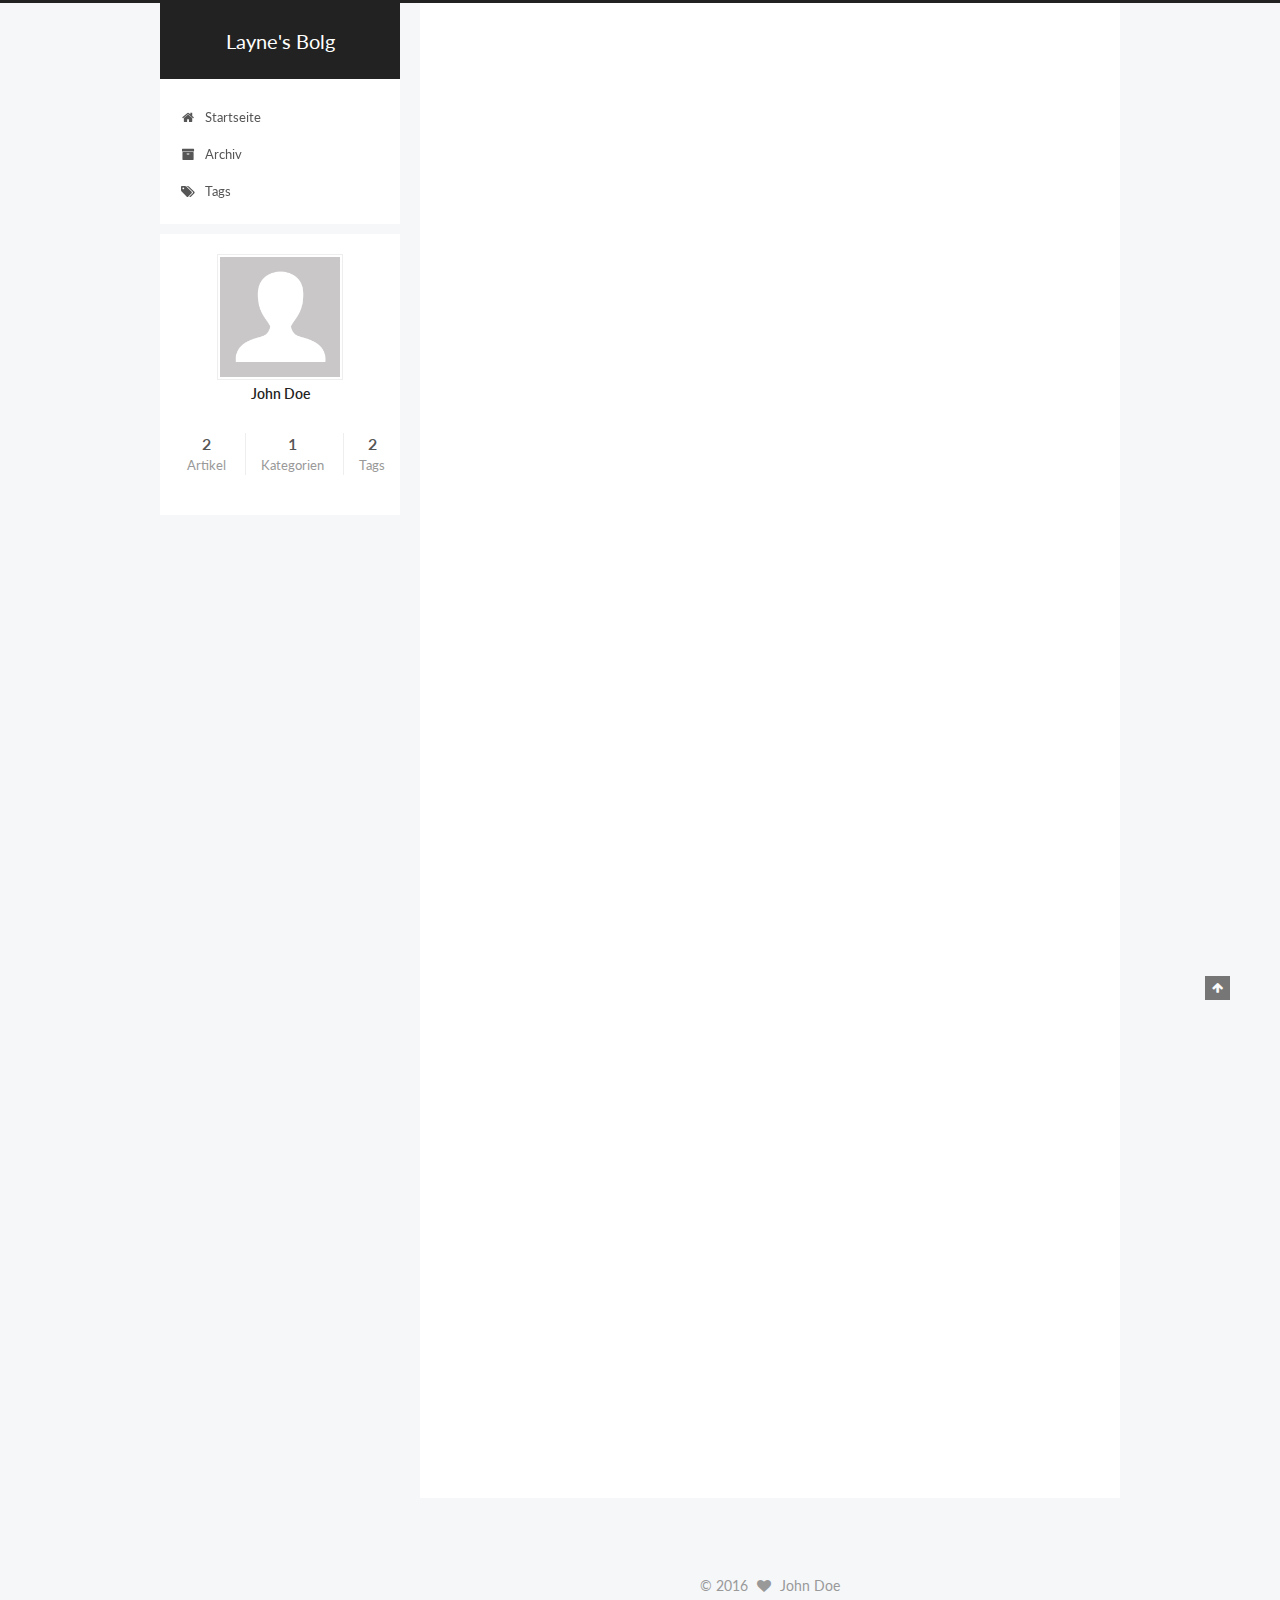
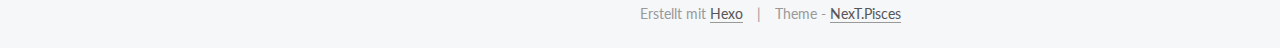
<file: index.html>
<!doctype html>



  


<html class="theme-next pisces use-motion">
<head>
  <meta charset="UTF-8"/>
<meta http-equiv="X-UA-Compatible" content="IE=edge,chrome=1" />
<meta name="viewport" content="width=device-width, initial-scale=1, maximum-scale=1"/>



<meta http-equiv="Cache-Control" content="no-transform" />
<meta http-equiv="Cache-Control" content="no-siteapp" />












  
  
  <link href="/vendors/fancybox/source/jquery.fancybox.css?v=2.1.5" rel="stylesheet" type="text/css" />




  
  
  
  

  
    
    
  

  

  

  

  

  
    
    
    <link href="//fonts.googleapis.com/css?family=Lato:300,300italic,400,400italic,700,700italic&subset=latin,latin-ext" rel="stylesheet" type="text/css">
  






<link href="/vendors/font-awesome/css/font-awesome.min.css?v=4.4.0" rel="stylesheet" type="text/css" />

<link href="/css/main.css?v=5.0.1" rel="stylesheet" type="text/css" />


  <meta name="keywords" content="Hexo, NexT" />








  <link rel="shortcut icon" type="image/x-icon" href="/favicon.ico?v=5.0.1" />






<meta property="og:type" content="website">
<meta property="og:title" content="Layne's Bolg">
<meta property="og:url" content="http://yoursite.com/index.html">
<meta property="og:site_name" content="Layne's Bolg">
<meta name="twitter:card" content="summary">
<meta name="twitter:title" content="Layne's Bolg">



<script type="text/javascript" id="hexo.configuration">
  var NexT = window.NexT || {};
  var CONFIG = {
    scheme: 'Pisces',
    sidebar: {"position":"left","display":"post"},
    fancybox: true,
    motion: true,
    duoshuo: {
      userId: 0,
      author: 'Author'
    }
  };
</script>

  <title> Layne's Bolg </title>
</head>

<body itemscope itemtype="http://schema.org/WebPage" lang="zh-CN">

  










  
  
    
  

  <div class="container one-collumn sidebar-position-left 
   page-home 
 ">
    <div class="headband"></div>

    <header id="header" class="header" itemscope itemtype="http://schema.org/WPHeader">
      <div class="header-inner"><div class="site-meta ">
  

  <div class="custom-logo-site-title">
    <a href="/"  class="brand" rel="start">
      <span class="logo-line-before"><i></i></span>
      <span class="site-title">Layne's Bolg</span>
      <span class="logo-line-after"><i></i></span>
    </a>
  </div>
  <p class="site-subtitle"></p>
</div>

<div class="site-nav-toggle">
  <button>
    <span class="btn-bar"></span>
    <span class="btn-bar"></span>
    <span class="btn-bar"></span>
  </button>
</div>

<nav class="site-nav">
  

  
    <ul id="menu" class="menu">
      
        
        <li class="menu-item menu-item-home">
          <a href="/" rel="section">
            
              <i class="menu-item-icon fa fa-fw fa-home"></i> <br />
            
            Startseite
          </a>
        </li>
      
        
        <li class="menu-item menu-item-archives">
          <a href="/archives" rel="section">
            
              <i class="menu-item-icon fa fa-fw fa-archive"></i> <br />
            
            Archiv
          </a>
        </li>
      
        
        <li class="menu-item menu-item-tags">
          <a href="/tags" rel="section">
            
              <i class="menu-item-icon fa fa-fw fa-tags"></i> <br />
            
            Tags
          </a>
        </li>
      

      
    </ul>
  

  
</nav>

 </div>
    </header>

    <main id="main" class="main">
      <div class="main-inner">
        <div class="content-wrap">
          <div id="content" class="content">
            
  <section id="posts" class="posts-expand">
    
      

  
  

  
  
  

  <article class="post post-type-normal " itemscope itemtype="http://schema.org/Article">

    
      <header class="post-header">

        
        
          <h1 class="post-title" itemprop="name headline">
            
            
              
                
                <a class="post-title-link" href="/2016/08/19/hello-world/" itemprop="url">
                  Hello World
                </a>
              
            
          </h1>
        

        <div class="post-meta">
          <span class="post-time">
            <span class="post-meta-item-icon">
              <i class="fa fa-calendar-o"></i>
            </span>
            <span class="post-meta-item-text">Veröffentlicht am</span>
            <time itemprop="dateCreated" datetime="2016-08-19T16:42:35+08:00" content="2016-08-19">
              2016-08-19
            </time>
          </span>

          

          
            
          

          

          
          

          
        </div>
      </header>
    


    <div class="post-body" itemprop="articleBody">

      
      

      
        
          
            <p>Welcome to <a href="https://hexo.io/" target="_blank" rel="external">Hexo</a>! This is your very first post. Check <a href="https://hexo.io/docs/" target="_blank" rel="external">documentation</a> for more info. If you get any problems when using Hexo, you can find the answer in <a href="https://hexo.io/docs/troubleshooting.html" target="_blank" rel="external">troubleshooting</a> or you can ask me on <a href="https://github.com/hexojs/hexo/issues" target="_blank" rel="external">GitHub</a>.</p>
<h2 id="Quick-Start"><a href="#Quick-Start" class="headerlink" title="Quick Start"></a>Quick Start</h2><h3 id="Create-a-new-post"><a href="#Create-a-new-post" class="headerlink" title="Create a new post"></a>Create a new post</h3><figure class="highlight bash"><table><tr><td class="gutter"><pre><div class="line">1</div></pre></td><td class="code"><pre><div class="line">$ hexo new <span class="string">"My New Post"</span></div></pre></td></tr></table></figure>
<p>More info: <a href="https://hexo.io/docs/writing.html" target="_blank" rel="external">Writing</a></p>
<h3 id="Run-server"><a href="#Run-server" class="headerlink" title="Run server"></a>Run server</h3><figure class="highlight bash"><table><tr><td class="gutter"><pre><div class="line">1</div></pre></td><td class="code"><pre><div class="line">$ hexo server</div></pre></td></tr></table></figure>
<p>More info: <a href="https://hexo.io/docs/server.html" target="_blank" rel="external">Server</a></p>
<h3 id="Generate-static-files"><a href="#Generate-static-files" class="headerlink" title="Generate static files"></a>Generate static files</h3><figure class="highlight bash"><table><tr><td class="gutter"><pre><div class="line">1</div></pre></td><td class="code"><pre><div class="line">$ hexo generate</div></pre></td></tr></table></figure>
<p>More info: <a href="https://hexo.io/docs/generating.html" target="_blank" rel="external">Generating</a></p>
<h3 id="Deploy-to-remote-sites"><a href="#Deploy-to-remote-sites" class="headerlink" title="Deploy to remote sites"></a>Deploy to remote sites</h3><figure class="highlight bash"><table><tr><td class="gutter"><pre><div class="line">1</div></pre></td><td class="code"><pre><div class="line">$ hexo deploy</div></pre></td></tr></table></figure>
<p>More info: <a href="https://hexo.io/docs/deployment.html" target="_blank" rel="external">Deployment</a></p>

          
        
      
    </div>

    <div>
      
    </div>

    <div>
      
    </div>

    <footer class="post-footer">
      

      

      
      
        <div class="post-eof"></div>
      
    </footer>
  </article>


    
      

  
  

  
  
  

  <article class="post post-type-normal " itemscope itemtype="http://schema.org/Article">

    
      <header class="post-header">

        
        
          <h1 class="post-title" itemprop="name headline">
            
            
              
                
                <a class="post-title-link" href="/2016/08/19/my-new-post/" itemprop="url">
                  测试的新文章
                </a>
              
            
          </h1>
        

        <div class="post-meta">
          <span class="post-time">
            <span class="post-meta-item-icon">
              <i class="fa fa-calendar-o"></i>
            </span>
            <span class="post-meta-item-text">Veröffentlicht am</span>
            <time itemprop="dateCreated" datetime="2016-08-19T15:39:38+08:00" content="2016-08-19">
              2016-08-19
            </time>
          </span>

          
            <span class="post-category" >
              &nbsp; | &nbsp;
              <span class="post-meta-item-icon">
                <i class="fa fa-folder-o"></i>
              </span>
              <span class="post-meta-item-text">in</span>
              
                <span itemprop="about" itemscope itemtype="https://schema.org/Thing">
                  <a href="/categories/android/" itemprop="url" rel="index">
                    <span itemprop="name">android</span>
                  </a>
                </span>

                
                

              
            </span>
          

          
            
          

          

          
          

          
        </div>
      </header>
    


    <div class="post-body" itemprop="articleBody">

      
      

      
        
          <p>这是一篇测试的新bolg</p>
          <div class="post-more-link text-center">
            <a class="btn" href="/2016/08/19/my-new-post/#more" rel="contents">
              Weiterlesen &raquo;
            </a>
          </div>
        
      
    </div>

    <div>
      
    </div>

    <div>
      
    </div>

    <footer class="post-footer">
      

      

      
      
        <div class="post-eof"></div>
      
    </footer>
  </article>


    
  </section>

  


          </div>
          


          

        </div>
        
          
  
  <div class="sidebar-toggle">
    <div class="sidebar-toggle-line-wrap">
      <span class="sidebar-toggle-line sidebar-toggle-line-first"></span>
      <span class="sidebar-toggle-line sidebar-toggle-line-middle"></span>
      <span class="sidebar-toggle-line sidebar-toggle-line-last"></span>
    </div>
  </div>

  <aside id="sidebar" class="sidebar">
    <div class="sidebar-inner">

      

      

      <section class="site-overview sidebar-panel  sidebar-panel-active ">
        <div class="site-author motion-element" itemprop="author" itemscope itemtype="http://schema.org/Person">
          <img class="site-author-image" itemprop="image"
               src="/images/avatar.gif"
               alt="John Doe" />
          <p class="site-author-name" itemprop="name">John Doe</p>
          <p class="site-description motion-element" itemprop="description"></p>
        </div>
        <nav class="site-state motion-element">
          <div class="site-state-item site-state-posts">
            <a href="/archives">
              <span class="site-state-item-count">2</span>
              <span class="site-state-item-name">Artikel</span>
            </a>
          </div>

          
            <div class="site-state-item site-state-categories">
              
                <span class="site-state-item-count">1</span>
                <span class="site-state-item-name">Kategorien</span>
              
            </div>
          

          
            <div class="site-state-item site-state-tags">
              <a href="/tags">
                <span class="site-state-item-count">2</span>
                <span class="site-state-item-name">Tags</span>
              </a>
            </div>
          

        </nav>

        

        <div class="links-of-author motion-element">
          
        </div>

        
        

        
        

      </section>

      

    </div>
  </aside>


        
      </div>
    </main>

    <footer id="footer" class="footer">
      <div class="footer-inner">
        <div class="copyright" >
  
  &copy; 
  <span itemprop="copyrightYear">2016</span>
  <span class="with-love">
    <i class="fa fa-heart"></i>
  </span>
  <span class="author" itemprop="copyrightHolder">John Doe</span>
</div>

<div class="powered-by">
  Erstellt mit  <a class="theme-link" href="http://hexo.io">Hexo</a>
</div>

<div class="theme-info">
  Theme -
  <a class="theme-link" href="https://github.com/iissnan/hexo-theme-next">
    NexT.Pisces
  </a>
</div>

        

        
      </div>
    </footer>

    <div class="back-to-top">
      <i class="fa fa-arrow-up"></i>
    </div>
  </div>

  

<script type="text/javascript">
  if (Object.prototype.toString.call(window.Promise) !== '[object Function]') {
    window.Promise = null;
  }
</script>









  



  
  <script type="text/javascript" src="/vendors/jquery/index.js?v=2.1.3"></script>

  
  <script type="text/javascript" src="/vendors/fastclick/lib/fastclick.min.js?v=1.0.6"></script>

  
  <script type="text/javascript" src="/vendors/jquery_lazyload/jquery.lazyload.js?v=1.9.7"></script>

  
  <script type="text/javascript" src="/vendors/velocity/velocity.min.js?v=1.2.1"></script>

  
  <script type="text/javascript" src="/vendors/velocity/velocity.ui.min.js?v=1.2.1"></script>

  
  <script type="text/javascript" src="/vendors/fancybox/source/jquery.fancybox.pack.js?v=2.1.5"></script>


  


  <script type="text/javascript" src="/js/src/utils.js?v=5.0.1"></script>

  <script type="text/javascript" src="/js/src/motion.js?v=5.0.1"></script>



  
  


  <script type="text/javascript" src="/js/src/affix.js?v=5.0.1"></script>

  <script type="text/javascript" src="/js/src/schemes/pisces.js?v=5.0.1"></script>



  

  


  <script type="text/javascript" src="/js/src/bootstrap.js?v=5.0.1"></script>



  



  



  
  
  

  

  

</body>
</html>
</file>
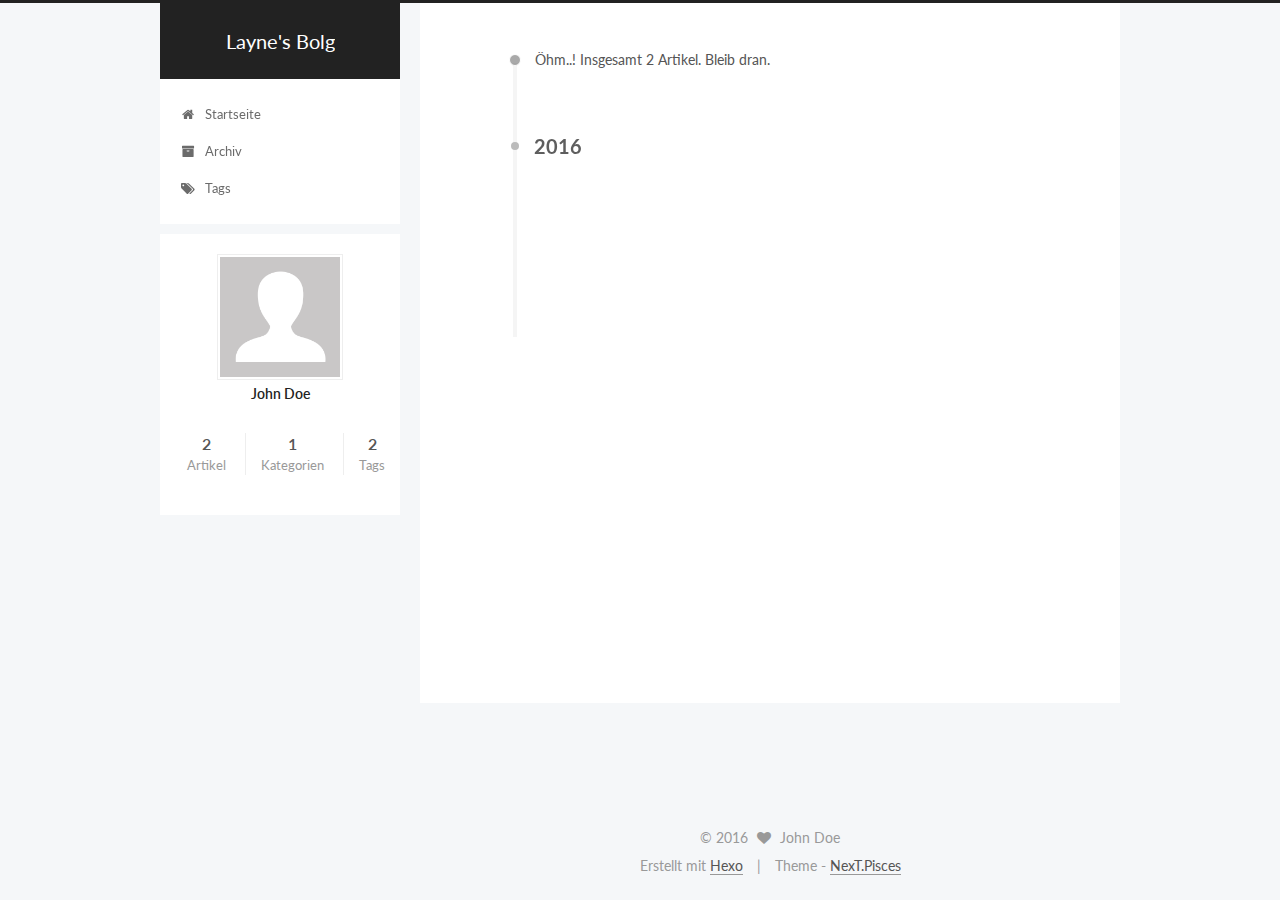
<file: archives/2016/index.html>
<!doctype html>



  


<html class="theme-next pisces use-motion">
<head>
  <meta charset="UTF-8"/>
<meta http-equiv="X-UA-Compatible" content="IE=edge,chrome=1" />
<meta name="viewport" content="width=device-width, initial-scale=1, maximum-scale=1"/>



<meta http-equiv="Cache-Control" content="no-transform" />
<meta http-equiv="Cache-Control" content="no-siteapp" />












  
  
  <link href="/vendors/fancybox/source/jquery.fancybox.css?v=2.1.5" rel="stylesheet" type="text/css" />




  
  
  
  

  
    
    
  

  

  

  

  

  
    
    
    <link href="//fonts.googleapis.com/css?family=Lato:300,300italic,400,400italic,700,700italic&subset=latin,latin-ext" rel="stylesheet" type="text/css">
  






<link href="/vendors/font-awesome/css/font-awesome.min.css?v=4.4.0" rel="stylesheet" type="text/css" />

<link href="/css/main.css?v=5.0.1" rel="stylesheet" type="text/css" />


  <meta name="keywords" content="Hexo, NexT" />








  <link rel="shortcut icon" type="image/x-icon" href="/favicon.ico?v=5.0.1" />






<meta property="og:type" content="website">
<meta property="og:title" content="Layne's Bolg">
<meta property="og:url" content="http://yoursite.com/archives/2016/index.html">
<meta property="og:site_name" content="Layne's Bolg">
<meta name="twitter:card" content="summary">
<meta name="twitter:title" content="Layne's Bolg">



<script type="text/javascript" id="hexo.configuration">
  var NexT = window.NexT || {};
  var CONFIG = {
    scheme: 'Pisces',
    sidebar: {"position":"left","display":"post"},
    fancybox: true,
    motion: true,
    duoshuo: {
      userId: 0,
      author: 'Author'
    }
  };
</script>

  <title> Archiv | Layne's Bolg </title>
</head>

<body itemscope itemtype="http://schema.org/WebPage" lang="zh-CN">

  










  
  
    
  

  <div class="container one-collumn sidebar-position-left  page-archive  ">
    <div class="headband"></div>

    <header id="header" class="header" itemscope itemtype="http://schema.org/WPHeader">
      <div class="header-inner"><div class="site-meta ">
  

  <div class="custom-logo-site-title">
    <a href="/"  class="brand" rel="start">
      <span class="logo-line-before"><i></i></span>
      <span class="site-title">Layne's Bolg</span>
      <span class="logo-line-after"><i></i></span>
    </a>
  </div>
  <p class="site-subtitle"></p>
</div>

<div class="site-nav-toggle">
  <button>
    <span class="btn-bar"></span>
    <span class="btn-bar"></span>
    <span class="btn-bar"></span>
  </button>
</div>

<nav class="site-nav">
  

  
    <ul id="menu" class="menu">
      
        
        <li class="menu-item menu-item-home">
          <a href="/" rel="section">
            
              <i class="menu-item-icon fa fa-fw fa-home"></i> <br />
            
            Startseite
          </a>
        </li>
      
        
        <li class="menu-item menu-item-archives">
          <a href="/archives" rel="section">
            
              <i class="menu-item-icon fa fa-fw fa-archive"></i> <br />
            
            Archiv
          </a>
        </li>
      
        
        <li class="menu-item menu-item-tags">
          <a href="/tags" rel="section">
            
              <i class="menu-item-icon fa fa-fw fa-tags"></i> <br />
            
            Tags
          </a>
        </li>
      

      
    </ul>
  

  
</nav>

 </div>
    </header>

    <main id="main" class="main">
      <div class="main-inner">
        <div class="content-wrap">
          <div id="content" class="content">
            

  <section id="posts" class="posts-collapse">
    <span class="archive-move-on"></span>

    <span class="archive-page-counter">
      
      
      
        
      
      Öhm..! Insgesamt 2 Artikel. Bleib dran.
    </span>

    

      
      
      

      
        
        <div class="collection-title">
          <h2 class="archive-year motion-element" id="archive-year-2016">2016</h2>
        </div>
      
      

      

  <article class="post post-type-normal" itemscope itemtype="http://schema.org/Article">
    <header class="post-header">

      <h1 class="post-title">
        
            <a class="post-title-link" href="/2016/08/19/hello-world/" itemprop="url">
              
                <span itemprop="name">Hello World</span>
              
            </a>
        
      </h1>

      <div class="post-meta">
        <time class="post-time" itemprop="dateCreated"
              datetime="2016-08-19T16:42:35+08:00"
              content="2016-08-19" >
          08-19
        </time>
      </div>

    </header>
  </article>



    

      
      
      

      
      

      

  <article class="post post-type-normal" itemscope itemtype="http://schema.org/Article">
    <header class="post-header">

      <h1 class="post-title">
        
            <a class="post-title-link" href="/2016/08/19/my-new-post/" itemprop="url">
              
                <span itemprop="name">测试的新文章</span>
              
            </a>
        
      </h1>

      <div class="post-meta">
        <time class="post-time" itemprop="dateCreated"
              datetime="2016-08-19T15:39:38+08:00"
              content="2016-08-19" >
          08-19
        </time>
      </div>

    </header>
  </article>



    

  </section>

  



          </div>
          


          

        </div>
        
          
  
  <div class="sidebar-toggle">
    <div class="sidebar-toggle-line-wrap">
      <span class="sidebar-toggle-line sidebar-toggle-line-first"></span>
      <span class="sidebar-toggle-line sidebar-toggle-line-middle"></span>
      <span class="sidebar-toggle-line sidebar-toggle-line-last"></span>
    </div>
  </div>

  <aside id="sidebar" class="sidebar">
    <div class="sidebar-inner">

      

      

      <section class="site-overview sidebar-panel  sidebar-panel-active ">
        <div class="site-author motion-element" itemprop="author" itemscope itemtype="http://schema.org/Person">
          <img class="site-author-image" itemprop="image"
               src="/images/avatar.gif"
               alt="John Doe" />
          <p class="site-author-name" itemprop="name">John Doe</p>
          <p class="site-description motion-element" itemprop="description"></p>
        </div>
        <nav class="site-state motion-element">
          <div class="site-state-item site-state-posts">
            <a href="/archives">
              <span class="site-state-item-count">2</span>
              <span class="site-state-item-name">Artikel</span>
            </a>
          </div>

          
            <div class="site-state-item site-state-categories">
              
                <span class="site-state-item-count">1</span>
                <span class="site-state-item-name">Kategorien</span>
              
            </div>
          

          
            <div class="site-state-item site-state-tags">
              <a href="/tags">
                <span class="site-state-item-count">2</span>
                <span class="site-state-item-name">Tags</span>
              </a>
            </div>
          

        </nav>

        

        <div class="links-of-author motion-element">
          
        </div>

        
        

        
        

      </section>

      

    </div>
  </aside>


        
      </div>
    </main>

    <footer id="footer" class="footer">
      <div class="footer-inner">
        <div class="copyright" >
  
  &copy; 
  <span itemprop="copyrightYear">2016</span>
  <span class="with-love">
    <i class="fa fa-heart"></i>
  </span>
  <span class="author" itemprop="copyrightHolder">John Doe</span>
</div>

<div class="powered-by">
  Erstellt mit  <a class="theme-link" href="http://hexo.io">Hexo</a>
</div>

<div class="theme-info">
  Theme -
  <a class="theme-link" href="https://github.com/iissnan/hexo-theme-next">
    NexT.Pisces
  </a>
</div>

        

        
      </div>
    </footer>

    <div class="back-to-top">
      <i class="fa fa-arrow-up"></i>
    </div>
  </div>

  

<script type="text/javascript">
  if (Object.prototype.toString.call(window.Promise) !== '[object Function]') {
    window.Promise = null;
  }
</script>









  



  
  <script type="text/javascript" src="/vendors/jquery/index.js?v=2.1.3"></script>

  
  <script type="text/javascript" src="/vendors/fastclick/lib/fastclick.min.js?v=1.0.6"></script>

  
  <script type="text/javascript" src="/vendors/jquery_lazyload/jquery.lazyload.js?v=1.9.7"></script>

  
  <script type="text/javascript" src="/vendors/velocity/velocity.min.js?v=1.2.1"></script>

  
  <script type="text/javascript" src="/vendors/velocity/velocity.ui.min.js?v=1.2.1"></script>

  
  <script type="text/javascript" src="/vendors/fancybox/source/jquery.fancybox.pack.js?v=2.1.5"></script>


  


  <script type="text/javascript" src="/js/src/utils.js?v=5.0.1"></script>

  <script type="text/javascript" src="/js/src/motion.js?v=5.0.1"></script>



  
  


  <script type="text/javascript" src="/js/src/affix.js?v=5.0.1"></script>

  <script type="text/javascript" src="/js/src/schemes/pisces.js?v=5.0.1"></script>



  
  
    <script type="text/javascript" id="motion.page.archive">
      $('.archive-year').velocity('transition.slideLeftIn');
    </script>
  


  


  <script type="text/javascript" src="/js/src/bootstrap.js?v=5.0.1"></script>



  



  



  
  
  

  

  

</body>
</html>
</file>
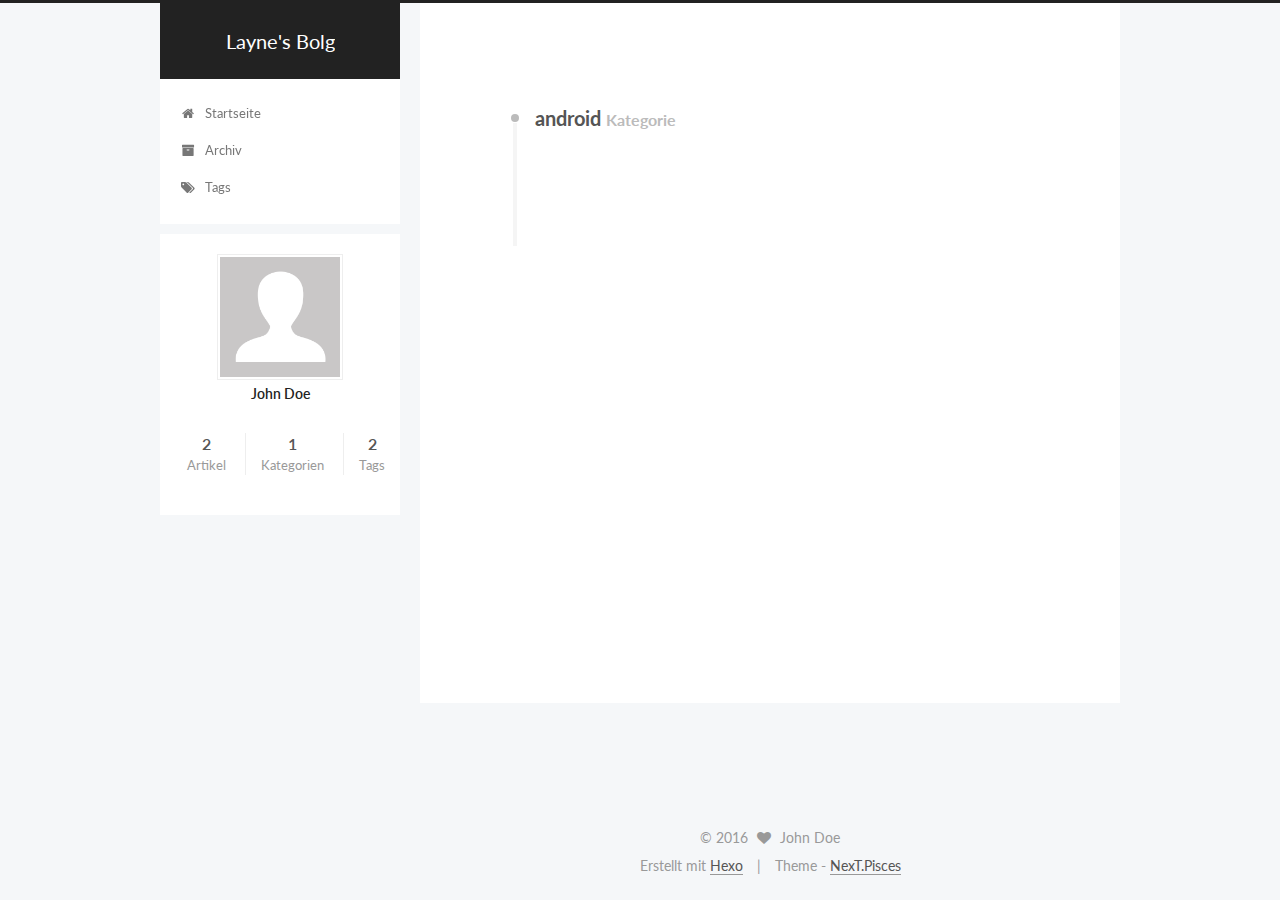
<file: categories/android/index.html>
<!doctype html>



  


<html class="theme-next pisces use-motion">
<head>
  <meta charset="UTF-8"/>
<meta http-equiv="X-UA-Compatible" content="IE=edge,chrome=1" />
<meta name="viewport" content="width=device-width, initial-scale=1, maximum-scale=1"/>



<meta http-equiv="Cache-Control" content="no-transform" />
<meta http-equiv="Cache-Control" content="no-siteapp" />












  
  
  <link href="/vendors/fancybox/source/jquery.fancybox.css?v=2.1.5" rel="stylesheet" type="text/css" />




  
  
  
  

  
    
    
  

  

  

  

  

  
    
    
    <link href="//fonts.googleapis.com/css?family=Lato:300,300italic,400,400italic,700,700italic&subset=latin,latin-ext" rel="stylesheet" type="text/css">
  






<link href="/vendors/font-awesome/css/font-awesome.min.css?v=4.4.0" rel="stylesheet" type="text/css" />

<link href="/css/main.css?v=5.0.1" rel="stylesheet" type="text/css" />


  <meta name="keywords" content="Hexo, NexT" />








  <link rel="shortcut icon" type="image/x-icon" href="/favicon.ico?v=5.0.1" />






<meta property="og:type" content="website">
<meta property="og:title" content="Layne's Bolg">
<meta property="og:url" content="http://yoursite.com/categories/android/index.html">
<meta property="og:site_name" content="Layne's Bolg">
<meta name="twitter:card" content="summary">
<meta name="twitter:title" content="Layne's Bolg">



<script type="text/javascript" id="hexo.configuration">
  var NexT = window.NexT || {};
  var CONFIG = {
    scheme: 'Pisces',
    sidebar: {"position":"left","display":"post"},
    fancybox: true,
    motion: true,
    duoshuo: {
      userId: 0,
      author: 'Author'
    }
  };
</script>

  <title> Kategorie: android | Layne's Bolg </title>
</head>

<body itemscope itemtype="http://schema.org/WebPage" lang="zh-CN">

  










  
  
    
  

  <div class="container one-collumn sidebar-position-left  ">
    <div class="headband"></div>

    <header id="header" class="header" itemscope itemtype="http://schema.org/WPHeader">
      <div class="header-inner"><div class="site-meta ">
  

  <div class="custom-logo-site-title">
    <a href="/"  class="brand" rel="start">
      <span class="logo-line-before"><i></i></span>
      <span class="site-title">Layne's Bolg</span>
      <span class="logo-line-after"><i></i></span>
    </a>
  </div>
  <p class="site-subtitle"></p>
</div>

<div class="site-nav-toggle">
  <button>
    <span class="btn-bar"></span>
    <span class="btn-bar"></span>
    <span class="btn-bar"></span>
  </button>
</div>

<nav class="site-nav">
  

  
    <ul id="menu" class="menu">
      
        
        <li class="menu-item menu-item-home">
          <a href="/" rel="section">
            
              <i class="menu-item-icon fa fa-fw fa-home"></i> <br />
            
            Startseite
          </a>
        </li>
      
        
        <li class="menu-item menu-item-archives">
          <a href="/archives" rel="section">
            
              <i class="menu-item-icon fa fa-fw fa-archive"></i> <br />
            
            Archiv
          </a>
        </li>
      
        
        <li class="menu-item menu-item-tags">
          <a href="/tags" rel="section">
            
              <i class="menu-item-icon fa fa-fw fa-tags"></i> <br />
            
            Tags
          </a>
        </li>
      

      
    </ul>
  

  
</nav>

 </div>
    </header>

    <main id="main" class="main">
      <div class="main-inner">
        <div class="content-wrap">
          <div id="content" class="content">
            

  <section id="posts" class="posts-collapse">
    <div class="collection-title">
      <h2 >
        android
        <small>Kategorie</small>
      </h2>
    </div>

    
      

  <article class="post post-type-normal" itemscope itemtype="http://schema.org/Article">
    <header class="post-header">

      <h1 class="post-title">
        
            <a class="post-title-link" href="/2016/08/19/my-new-post/" itemprop="url">
              
                <span itemprop="name">测试的新文章</span>
              
            </a>
        
      </h1>

      <div class="post-meta">
        <time class="post-time" itemprop="dateCreated"
              datetime="2016-08-19T15:39:38+08:00"
              content="2016-08-19" >
          08-19
        </time>
      </div>

    </header>
  </article>


    
  </section>

  



          </div>
          


          

        </div>
        
          
  
  <div class="sidebar-toggle">
    <div class="sidebar-toggle-line-wrap">
      <span class="sidebar-toggle-line sidebar-toggle-line-first"></span>
      <span class="sidebar-toggle-line sidebar-toggle-line-middle"></span>
      <span class="sidebar-toggle-line sidebar-toggle-line-last"></span>
    </div>
  </div>

  <aside id="sidebar" class="sidebar">
    <div class="sidebar-inner">

      

      

      <section class="site-overview sidebar-panel  sidebar-panel-active ">
        <div class="site-author motion-element" itemprop="author" itemscope itemtype="http://schema.org/Person">
          <img class="site-author-image" itemprop="image"
               src="/images/avatar.gif"
               alt="John Doe" />
          <p class="site-author-name" itemprop="name">John Doe</p>
          <p class="site-description motion-element" itemprop="description"></p>
        </div>
        <nav class="site-state motion-element">
          <div class="site-state-item site-state-posts">
            <a href="/archives">
              <span class="site-state-item-count">2</span>
              <span class="site-state-item-name">Artikel</span>
            </a>
          </div>

          
            <div class="site-state-item site-state-categories">
              
                <span class="site-state-item-count">1</span>
                <span class="site-state-item-name">Kategorien</span>
              
            </div>
          

          
            <div class="site-state-item site-state-tags">
              <a href="/tags">
                <span class="site-state-item-count">2</span>
                <span class="site-state-item-name">Tags</span>
              </a>
            </div>
          

        </nav>

        

        <div class="links-of-author motion-element">
          
        </div>

        
        

        
        

      </section>

      

    </div>
  </aside>


        
      </div>
    </main>

    <footer id="footer" class="footer">
      <div class="footer-inner">
        <div class="copyright" >
  
  &copy; 
  <span itemprop="copyrightYear">2016</span>
  <span class="with-love">
    <i class="fa fa-heart"></i>
  </span>
  <span class="author" itemprop="copyrightHolder">John Doe</span>
</div>

<div class="powered-by">
  Erstellt mit  <a class="theme-link" href="http://hexo.io">Hexo</a>
</div>

<div class="theme-info">
  Theme -
  <a class="theme-link" href="https://github.com/iissnan/hexo-theme-next">
    NexT.Pisces
  </a>
</div>

        

        
      </div>
    </footer>

    <div class="back-to-top">
      <i class="fa fa-arrow-up"></i>
    </div>
  </div>

  

<script type="text/javascript">
  if (Object.prototype.toString.call(window.Promise) !== '[object Function]') {
    window.Promise = null;
  }
</script>









  



  
  <script type="text/javascript" src="/vendors/jquery/index.js?v=2.1.3"></script>

  
  <script type="text/javascript" src="/vendors/fastclick/lib/fastclick.min.js?v=1.0.6"></script>

  
  <script type="text/javascript" src="/vendors/jquery_lazyload/jquery.lazyload.js?v=1.9.7"></script>

  
  <script type="text/javascript" src="/vendors/velocity/velocity.min.js?v=1.2.1"></script>

  
  <script type="text/javascript" src="/vendors/velocity/velocity.ui.min.js?v=1.2.1"></script>

  
  <script type="text/javascript" src="/vendors/fancybox/source/jquery.fancybox.pack.js?v=2.1.5"></script>


  


  <script type="text/javascript" src="/js/src/utils.js?v=5.0.1"></script>

  <script type="text/javascript" src="/js/src/motion.js?v=5.0.1"></script>



  
  


  <script type="text/javascript" src="/js/src/affix.js?v=5.0.1"></script>

  <script type="text/javascript" src="/js/src/schemes/pisces.js?v=5.0.1"></script>



  

  


  <script type="text/javascript" src="/js/src/bootstrap.js?v=5.0.1"></script>



  



  



  
  
  

  

  

</body>
</html>
</file>
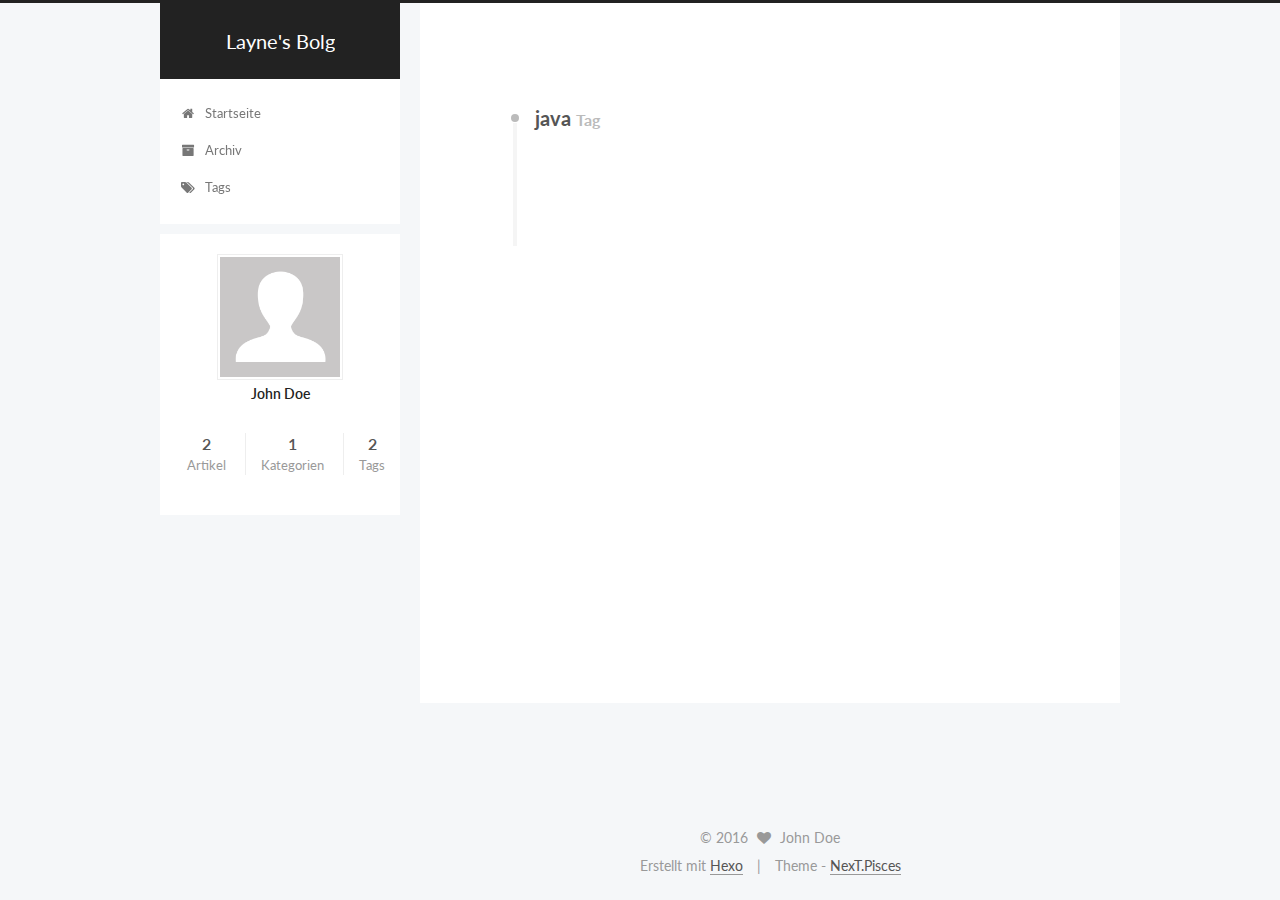
<file: tags/java/index.html>
<!doctype html>



  


<html class="theme-next pisces use-motion">
<head>
  <meta charset="UTF-8"/>
<meta http-equiv="X-UA-Compatible" content="IE=edge,chrome=1" />
<meta name="viewport" content="width=device-width, initial-scale=1, maximum-scale=1"/>



<meta http-equiv="Cache-Control" content="no-transform" />
<meta http-equiv="Cache-Control" content="no-siteapp" />












  
  
  <link href="/vendors/fancybox/source/jquery.fancybox.css?v=2.1.5" rel="stylesheet" type="text/css" />




  
  
  
  

  
    
    
  

  

  

  

  

  
    
    
    <link href="//fonts.googleapis.com/css?family=Lato:300,300italic,400,400italic,700,700italic&subset=latin,latin-ext" rel="stylesheet" type="text/css">
  






<link href="/vendors/font-awesome/css/font-awesome.min.css?v=4.4.0" rel="stylesheet" type="text/css" />

<link href="/css/main.css?v=5.0.1" rel="stylesheet" type="text/css" />


  <meta name="keywords" content="Hexo, NexT" />








  <link rel="shortcut icon" type="image/x-icon" href="/favicon.ico?v=5.0.1" />






<meta property="og:type" content="website">
<meta property="og:title" content="Layne's Bolg">
<meta property="og:url" content="http://yoursite.com/tags/java/index.html">
<meta property="og:site_name" content="Layne's Bolg">
<meta name="twitter:card" content="summary">
<meta name="twitter:title" content="Layne's Bolg">



<script type="text/javascript" id="hexo.configuration">
  var NexT = window.NexT || {};
  var CONFIG = {
    scheme: 'Pisces',
    sidebar: {"position":"left","display":"post"},
    fancybox: true,
    motion: true,
    duoshuo: {
      userId: 0,
      author: 'Author'
    }
  };
</script>

  <title> Tag: java | Layne's Bolg </title>
</head>

<body itemscope itemtype="http://schema.org/WebPage" lang="zh-CN">

  










  
  
    
  

  <div class="container one-collumn sidebar-position-left  ">
    <div class="headband"></div>

    <header id="header" class="header" itemscope itemtype="http://schema.org/WPHeader">
      <div class="header-inner"><div class="site-meta ">
  

  <div class="custom-logo-site-title">
    <a href="/"  class="brand" rel="start">
      <span class="logo-line-before"><i></i></span>
      <span class="site-title">Layne's Bolg</span>
      <span class="logo-line-after"><i></i></span>
    </a>
  </div>
  <p class="site-subtitle"></p>
</div>

<div class="site-nav-toggle">
  <button>
    <span class="btn-bar"></span>
    <span class="btn-bar"></span>
    <span class="btn-bar"></span>
  </button>
</div>

<nav class="site-nav">
  

  
    <ul id="menu" class="menu">
      
        
        <li class="menu-item menu-item-home">
          <a href="/" rel="section">
            
              <i class="menu-item-icon fa fa-fw fa-home"></i> <br />
            
            Startseite
          </a>
        </li>
      
        
        <li class="menu-item menu-item-archives">
          <a href="/archives" rel="section">
            
              <i class="menu-item-icon fa fa-fw fa-archive"></i> <br />
            
            Archiv
          </a>
        </li>
      
        
        <li class="menu-item menu-item-tags">
          <a href="/tags" rel="section">
            
              <i class="menu-item-icon fa fa-fw fa-tags"></i> <br />
            
            Tags
          </a>
        </li>
      

      
    </ul>
  

  
</nav>

 </div>
    </header>

    <main id="main" class="main">
      <div class="main-inner">
        <div class="content-wrap">
          <div id="content" class="content">
            

  <div id="posts" class="posts-collapse">
    <div class="collection-title">
      <h2 >
        java
        <small>Tag</small>
      </h2>
    </div>

    
      

  <article class="post post-type-normal" itemscope itemtype="http://schema.org/Article">
    <header class="post-header">

      <h1 class="post-title">
        
            <a class="post-title-link" href="/2016/08/19/my-new-post/" itemprop="url">
              
                <span itemprop="name">测试的新文章</span>
              
            </a>
        
      </h1>

      <div class="post-meta">
        <time class="post-time" itemprop="dateCreated"
              datetime="2016-08-19T15:39:38+08:00"
              content="2016-08-19" >
          08-19
        </time>
      </div>

    </header>
  </article>


    
  </div>

  


          </div>
          


          

        </div>
        
          
  
  <div class="sidebar-toggle">
    <div class="sidebar-toggle-line-wrap">
      <span class="sidebar-toggle-line sidebar-toggle-line-first"></span>
      <span class="sidebar-toggle-line sidebar-toggle-line-middle"></span>
      <span class="sidebar-toggle-line sidebar-toggle-line-last"></span>
    </div>
  </div>

  <aside id="sidebar" class="sidebar">
    <div class="sidebar-inner">

      

      

      <section class="site-overview sidebar-panel  sidebar-panel-active ">
        <div class="site-author motion-element" itemprop="author" itemscope itemtype="http://schema.org/Person">
          <img class="site-author-image" itemprop="image"
               src="/images/avatar.gif"
               alt="John Doe" />
          <p class="site-author-name" itemprop="name">John Doe</p>
          <p class="site-description motion-element" itemprop="description"></p>
        </div>
        <nav class="site-state motion-element">
          <div class="site-state-item site-state-posts">
            <a href="/archives">
              <span class="site-state-item-count">2</span>
              <span class="site-state-item-name">Artikel</span>
            </a>
          </div>

          
            <div class="site-state-item site-state-categories">
              
                <span class="site-state-item-count">1</span>
                <span class="site-state-item-name">Kategorien</span>
              
            </div>
          

          
            <div class="site-state-item site-state-tags">
              <a href="/tags">
                <span class="site-state-item-count">2</span>
                <span class="site-state-item-name">Tags</span>
              </a>
            </div>
          

        </nav>

        

        <div class="links-of-author motion-element">
          
        </div>

        
        

        
        

      </section>

      

    </div>
  </aside>


        
      </div>
    </main>

    <footer id="footer" class="footer">
      <div class="footer-inner">
        <div class="copyright" >
  
  &copy; 
  <span itemprop="copyrightYear">2016</span>
  <span class="with-love">
    <i class="fa fa-heart"></i>
  </span>
  <span class="author" itemprop="copyrightHolder">John Doe</span>
</div>

<div class="powered-by">
  Erstellt mit  <a class="theme-link" href="http://hexo.io">Hexo</a>
</div>

<div class="theme-info">
  Theme -
  <a class="theme-link" href="https://github.com/iissnan/hexo-theme-next">
    NexT.Pisces
  </a>
</div>

        

        
      </div>
    </footer>

    <div class="back-to-top">
      <i class="fa fa-arrow-up"></i>
    </div>
  </div>

  

<script type="text/javascript">
  if (Object.prototype.toString.call(window.Promise) !== '[object Function]') {
    window.Promise = null;
  }
</script>









  



  
  <script type="text/javascript" src="/vendors/jquery/index.js?v=2.1.3"></script>

  
  <script type="text/javascript" src="/vendors/fastclick/lib/fastclick.min.js?v=1.0.6"></script>

  
  <script type="text/javascript" src="/vendors/jquery_lazyload/jquery.lazyload.js?v=1.9.7"></script>

  
  <script type="text/javascript" src="/vendors/velocity/velocity.min.js?v=1.2.1"></script>

  
  <script type="text/javascript" src="/vendors/velocity/velocity.ui.min.js?v=1.2.1"></script>

  
  <script type="text/javascript" src="/vendors/fancybox/source/jquery.fancybox.pack.js?v=2.1.5"></script>


  


  <script type="text/javascript" src="/js/src/utils.js?v=5.0.1"></script>

  <script type="text/javascript" src="/js/src/motion.js?v=5.0.1"></script>



  
  


  <script type="text/javascript" src="/js/src/affix.js?v=5.0.1"></script>

  <script type="text/javascript" src="/js/src/schemes/pisces.js?v=5.0.1"></script>



  

  


  <script type="text/javascript" src="/js/src/bootstrap.js?v=5.0.1"></script>



  



  



  
  
  

  

  

</body>
</html>
</file>
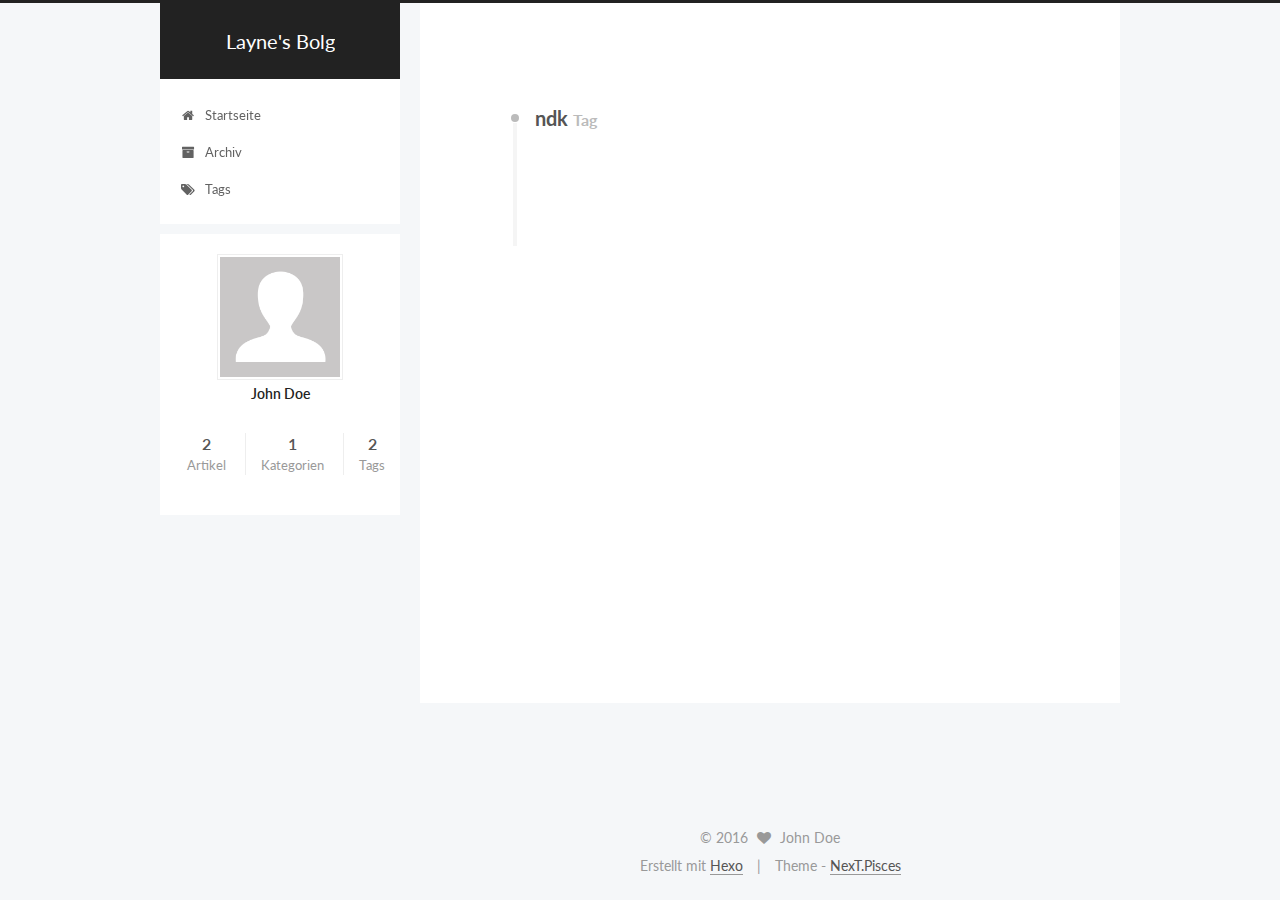
<file: tags/ndk/index.html>
<!doctype html>



  


<html class="theme-next pisces use-motion">
<head>
  <meta charset="UTF-8"/>
<meta http-equiv="X-UA-Compatible" content="IE=edge,chrome=1" />
<meta name="viewport" content="width=device-width, initial-scale=1, maximum-scale=1"/>



<meta http-equiv="Cache-Control" content="no-transform" />
<meta http-equiv="Cache-Control" content="no-siteapp" />












  
  
  <link href="/vendors/fancybox/source/jquery.fancybox.css?v=2.1.5" rel="stylesheet" type="text/css" />




  
  
  
  

  
    
    
  

  

  

  

  

  
    
    
    <link href="//fonts.googleapis.com/css?family=Lato:300,300italic,400,400italic,700,700italic&subset=latin,latin-ext" rel="stylesheet" type="text/css">
  






<link href="/vendors/font-awesome/css/font-awesome.min.css?v=4.4.0" rel="stylesheet" type="text/css" />

<link href="/css/main.css?v=5.0.1" rel="stylesheet" type="text/css" />


  <meta name="keywords" content="Hexo, NexT" />








  <link rel="shortcut icon" type="image/x-icon" href="/favicon.ico?v=5.0.1" />






<meta property="og:type" content="website">
<meta property="og:title" content="Layne's Bolg">
<meta property="og:url" content="http://yoursite.com/tags/ndk/index.html">
<meta property="og:site_name" content="Layne's Bolg">
<meta name="twitter:card" content="summary">
<meta name="twitter:title" content="Layne's Bolg">



<script type="text/javascript" id="hexo.configuration">
  var NexT = window.NexT || {};
  var CONFIG = {
    scheme: 'Pisces',
    sidebar: {"position":"left","display":"post"},
    fancybox: true,
    motion: true,
    duoshuo: {
      userId: 0,
      author: 'Author'
    }
  };
</script>

  <title> Tag: ndk | Layne's Bolg </title>
</head>

<body itemscope itemtype="http://schema.org/WebPage" lang="zh-CN">

  










  
  
    
  

  <div class="container one-collumn sidebar-position-left  ">
    <div class="headband"></div>

    <header id="header" class="header" itemscope itemtype="http://schema.org/WPHeader">
      <div class="header-inner"><div class="site-meta ">
  

  <div class="custom-logo-site-title">
    <a href="/"  class="brand" rel="start">
      <span class="logo-line-before"><i></i></span>
      <span class="site-title">Layne's Bolg</span>
      <span class="logo-line-after"><i></i></span>
    </a>
  </div>
  <p class="site-subtitle"></p>
</div>

<div class="site-nav-toggle">
  <button>
    <span class="btn-bar"></span>
    <span class="btn-bar"></span>
    <span class="btn-bar"></span>
  </button>
</div>

<nav class="site-nav">
  

  
    <ul id="menu" class="menu">
      
        
        <li class="menu-item menu-item-home">
          <a href="/" rel="section">
            
              <i class="menu-item-icon fa fa-fw fa-home"></i> <br />
            
            Startseite
          </a>
        </li>
      
        
        <li class="menu-item menu-item-archives">
          <a href="/archives" rel="section">
            
              <i class="menu-item-icon fa fa-fw fa-archive"></i> <br />
            
            Archiv
          </a>
        </li>
      
        
        <li class="menu-item menu-item-tags">
          <a href="/tags" rel="section">
            
              <i class="menu-item-icon fa fa-fw fa-tags"></i> <br />
            
            Tags
          </a>
        </li>
      

      
    </ul>
  

  
</nav>

 </div>
    </header>

    <main id="main" class="main">
      <div class="main-inner">
        <div class="content-wrap">
          <div id="content" class="content">
            

  <div id="posts" class="posts-collapse">
    <div class="collection-title">
      <h2 >
        ndk
        <small>Tag</small>
      </h2>
    </div>

    
      

  <article class="post post-type-normal" itemscope itemtype="http://schema.org/Article">
    <header class="post-header">

      <h1 class="post-title">
        
            <a class="post-title-link" href="/2016/08/19/my-new-post/" itemprop="url">
              
                <span itemprop="name">测试的新文章</span>
              
            </a>
        
      </h1>

      <div class="post-meta">
        <time class="post-time" itemprop="dateCreated"
              datetime="2016-08-19T15:39:38+08:00"
              content="2016-08-19" >
          08-19
        </time>
      </div>

    </header>
  </article>


    
  </div>

  


          </div>
          


          

        </div>
        
          
  
  <div class="sidebar-toggle">
    <div class="sidebar-toggle-line-wrap">
      <span class="sidebar-toggle-line sidebar-toggle-line-first"></span>
      <span class="sidebar-toggle-line sidebar-toggle-line-middle"></span>
      <span class="sidebar-toggle-line sidebar-toggle-line-last"></span>
    </div>
  </div>

  <aside id="sidebar" class="sidebar">
    <div class="sidebar-inner">

      

      

      <section class="site-overview sidebar-panel  sidebar-panel-active ">
        <div class="site-author motion-element" itemprop="author" itemscope itemtype="http://schema.org/Person">
          <img class="site-author-image" itemprop="image"
               src="/images/avatar.gif"
               alt="John Doe" />
          <p class="site-author-name" itemprop="name">John Doe</p>
          <p class="site-description motion-element" itemprop="description"></p>
        </div>
        <nav class="site-state motion-element">
          <div class="site-state-item site-state-posts">
            <a href="/archives">
              <span class="site-state-item-count">2</span>
              <span class="site-state-item-name">Artikel</span>
            </a>
          </div>

          
            <div class="site-state-item site-state-categories">
              
                <span class="site-state-item-count">1</span>
                <span class="site-state-item-name">Kategorien</span>
              
            </div>
          

          
            <div class="site-state-item site-state-tags">
              <a href="/tags">
                <span class="site-state-item-count">2</span>
                <span class="site-state-item-name">Tags</span>
              </a>
            </div>
          

        </nav>

        

        <div class="links-of-author motion-element">
          
        </div>

        
        

        
        

      </section>

      

    </div>
  </aside>


        
      </div>
    </main>

    <footer id="footer" class="footer">
      <div class="footer-inner">
        <div class="copyright" >
  
  &copy; 
  <span itemprop="copyrightYear">2016</span>
  <span class="with-love">
    <i class="fa fa-heart"></i>
  </span>
  <span class="author" itemprop="copyrightHolder">John Doe</span>
</div>

<div class="powered-by">
  Erstellt mit  <a class="theme-link" href="http://hexo.io">Hexo</a>
</div>

<div class="theme-info">
  Theme -
  <a class="theme-link" href="https://github.com/iissnan/hexo-theme-next">
    NexT.Pisces
  </a>
</div>

        

        
      </div>
    </footer>

    <div class="back-to-top">
      <i class="fa fa-arrow-up"></i>
    </div>
  </div>

  

<script type="text/javascript">
  if (Object.prototype.toString.call(window.Promise) !== '[object Function]') {
    window.Promise = null;
  }
</script>









  



  
  <script type="text/javascript" src="/vendors/jquery/index.js?v=2.1.3"></script>

  
  <script type="text/javascript" src="/vendors/fastclick/lib/fastclick.min.js?v=1.0.6"></script>

  
  <script type="text/javascript" src="/vendors/jquery_lazyload/jquery.lazyload.js?v=1.9.7"></script>

  
  <script type="text/javascript" src="/vendors/velocity/velocity.min.js?v=1.2.1"></script>

  
  <script type="text/javascript" src="/vendors/velocity/velocity.ui.min.js?v=1.2.1"></script>

  
  <script type="text/javascript" src="/vendors/fancybox/source/jquery.fancybox.pack.js?v=2.1.5"></script>


  


  <script type="text/javascript" src="/js/src/utils.js?v=5.0.1"></script>

  <script type="text/javascript" src="/js/src/motion.js?v=5.0.1"></script>



  
  


  <script type="text/javascript" src="/js/src/affix.js?v=5.0.1"></script>

  <script type="text/javascript" src="/js/src/schemes/pisces.js?v=5.0.1"></script>



  

  


  <script type="text/javascript" src="/js/src/bootstrap.js?v=5.0.1"></script>



  



  



  
  
  

  

  

</body>
</html>
</file>
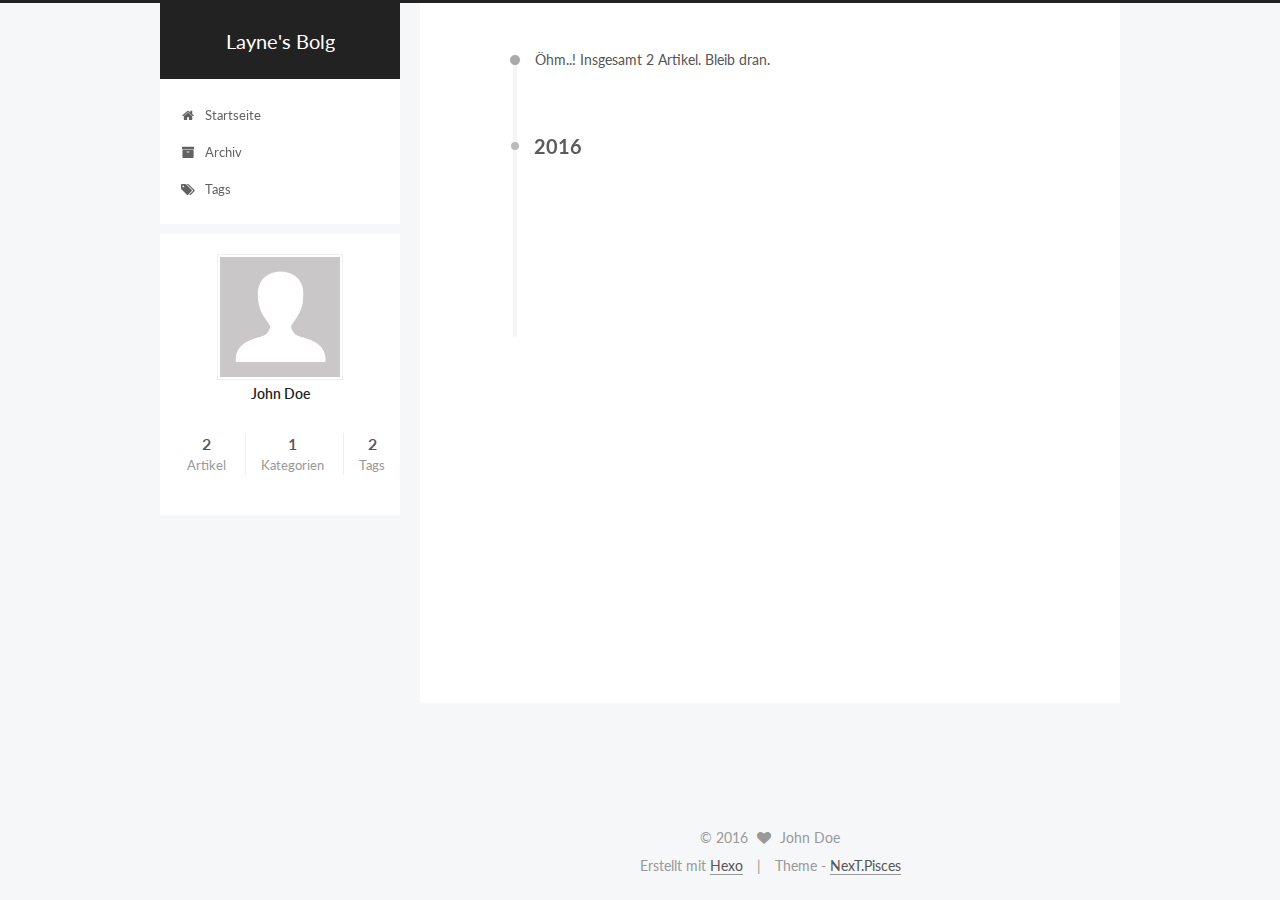
<file: archives/2016/08/index.html>
<!doctype html>



  


<html class="theme-next pisces use-motion">
<head>
  <meta charset="UTF-8"/>
<meta http-equiv="X-UA-Compatible" content="IE=edge,chrome=1" />
<meta name="viewport" content="width=device-width, initial-scale=1, maximum-scale=1"/>



<meta http-equiv="Cache-Control" content="no-transform" />
<meta http-equiv="Cache-Control" content="no-siteapp" />












  
  
  <link href="/vendors/fancybox/source/jquery.fancybox.css?v=2.1.5" rel="stylesheet" type="text/css" />




  
  
  
  

  
    
    
  

  

  

  

  

  
    
    
    <link href="//fonts.googleapis.com/css?family=Lato:300,300italic,400,400italic,700,700italic&subset=latin,latin-ext" rel="stylesheet" type="text/css">
  






<link href="/vendors/font-awesome/css/font-awesome.min.css?v=4.4.0" rel="stylesheet" type="text/css" />

<link href="/css/main.css?v=5.0.1" rel="stylesheet" type="text/css" />


  <meta name="keywords" content="Hexo, NexT" />








  <link rel="shortcut icon" type="image/x-icon" href="/favicon.ico?v=5.0.1" />






<meta property="og:type" content="website">
<meta property="og:title" content="Layne's Bolg">
<meta property="og:url" content="http://yoursite.com/archives/2016/08/index.html">
<meta property="og:site_name" content="Layne's Bolg">
<meta name="twitter:card" content="summary">
<meta name="twitter:title" content="Layne's Bolg">



<script type="text/javascript" id="hexo.configuration">
  var NexT = window.NexT || {};
  var CONFIG = {
    scheme: 'Pisces',
    sidebar: {"position":"left","display":"post"},
    fancybox: true,
    motion: true,
    duoshuo: {
      userId: 0,
      author: 'Author'
    }
  };
</script>

  <title> Archiv | Layne's Bolg </title>
</head>

<body itemscope itemtype="http://schema.org/WebPage" lang="zh-CN">

  










  
  
    
  

  <div class="container one-collumn sidebar-position-left  page-archive  ">
    <div class="headband"></div>

    <header id="header" class="header" itemscope itemtype="http://schema.org/WPHeader">
      <div class="header-inner"><div class="site-meta ">
  

  <div class="custom-logo-site-title">
    <a href="/"  class="brand" rel="start">
      <span class="logo-line-before"><i></i></span>
      <span class="site-title">Layne's Bolg</span>
      <span class="logo-line-after"><i></i></span>
    </a>
  </div>
  <p class="site-subtitle"></p>
</div>

<div class="site-nav-toggle">
  <button>
    <span class="btn-bar"></span>
    <span class="btn-bar"></span>
    <span class="btn-bar"></span>
  </button>
</div>

<nav class="site-nav">
  

  
    <ul id="menu" class="menu">
      
        
        <li class="menu-item menu-item-home">
          <a href="/" rel="section">
            
              <i class="menu-item-icon fa fa-fw fa-home"></i> <br />
            
            Startseite
          </a>
        </li>
      
        
        <li class="menu-item menu-item-archives">
          <a href="/archives" rel="section">
            
              <i class="menu-item-icon fa fa-fw fa-archive"></i> <br />
            
            Archiv
          </a>
        </li>
      
        
        <li class="menu-item menu-item-tags">
          <a href="/tags" rel="section">
            
              <i class="menu-item-icon fa fa-fw fa-tags"></i> <br />
            
            Tags
          </a>
        </li>
      

      
    </ul>
  

  
</nav>

 </div>
    </header>

    <main id="main" class="main">
      <div class="main-inner">
        <div class="content-wrap">
          <div id="content" class="content">
            

  <section id="posts" class="posts-collapse">
    <span class="archive-move-on"></span>

    <span class="archive-page-counter">
      
      
      
        
      
      Öhm..! Insgesamt 2 Artikel. Bleib dran.
    </span>

    

      
      
      

      
        
        <div class="collection-title">
          <h2 class="archive-year motion-element" id="archive-year-2016">2016</h2>
        </div>
      
      

      

  <article class="post post-type-normal" itemscope itemtype="http://schema.org/Article">
    <header class="post-header">

      <h1 class="post-title">
        
            <a class="post-title-link" href="/2016/08/19/hello-world/" itemprop="url">
              
                <span itemprop="name">Hello World</span>
              
            </a>
        
      </h1>

      <div class="post-meta">
        <time class="post-time" itemprop="dateCreated"
              datetime="2016-08-19T16:42:35+08:00"
              content="2016-08-19" >
          08-19
        </time>
      </div>

    </header>
  </article>



    

      
      
      

      
      

      

  <article class="post post-type-normal" itemscope itemtype="http://schema.org/Article">
    <header class="post-header">

      <h1 class="post-title">
        
            <a class="post-title-link" href="/2016/08/19/my-new-post/" itemprop="url">
              
                <span itemprop="name">测试的新文章</span>
              
            </a>
        
      </h1>

      <div class="post-meta">
        <time class="post-time" itemprop="dateCreated"
              datetime="2016-08-19T15:39:38+08:00"
              content="2016-08-19" >
          08-19
        </time>
      </div>

    </header>
  </article>



    

  </section>

  



          </div>
          


          

        </div>
        
          
  
  <div class="sidebar-toggle">
    <div class="sidebar-toggle-line-wrap">
      <span class="sidebar-toggle-line sidebar-toggle-line-first"></span>
      <span class="sidebar-toggle-line sidebar-toggle-line-middle"></span>
      <span class="sidebar-toggle-line sidebar-toggle-line-last"></span>
    </div>
  </div>

  <aside id="sidebar" class="sidebar">
    <div class="sidebar-inner">

      

      

      <section class="site-overview sidebar-panel  sidebar-panel-active ">
        <div class="site-author motion-element" itemprop="author" itemscope itemtype="http://schema.org/Person">
          <img class="site-author-image" itemprop="image"
               src="/images/avatar.gif"
               alt="John Doe" />
          <p class="site-author-name" itemprop="name">John Doe</p>
          <p class="site-description motion-element" itemprop="description"></p>
        </div>
        <nav class="site-state motion-element">
          <div class="site-state-item site-state-posts">
            <a href="/archives">
              <span class="site-state-item-count">2</span>
              <span class="site-state-item-name">Artikel</span>
            </a>
          </div>

          
            <div class="site-state-item site-state-categories">
              
                <span class="site-state-item-count">1</span>
                <span class="site-state-item-name">Kategorien</span>
              
            </div>
          

          
            <div class="site-state-item site-state-tags">
              <a href="/tags">
                <span class="site-state-item-count">2</span>
                <span class="site-state-item-name">Tags</span>
              </a>
            </div>
          

        </nav>

        

        <div class="links-of-author motion-element">
          
        </div>

        
        

        
        

      </section>

      

    </div>
  </aside>


        
      </div>
    </main>

    <footer id="footer" class="footer">
      <div class="footer-inner">
        <div class="copyright" >
  
  &copy; 
  <span itemprop="copyrightYear">2016</span>
  <span class="with-love">
    <i class="fa fa-heart"></i>
  </span>
  <span class="author" itemprop="copyrightHolder">John Doe</span>
</div>

<div class="powered-by">
  Erstellt mit  <a class="theme-link" href="http://hexo.io">Hexo</a>
</div>

<div class="theme-info">
  Theme -
  <a class="theme-link" href="https://github.com/iissnan/hexo-theme-next">
    NexT.Pisces
  </a>
</div>

        

        
      </div>
    </footer>

    <div class="back-to-top">
      <i class="fa fa-arrow-up"></i>
    </div>
  </div>

  

<script type="text/javascript">
  if (Object.prototype.toString.call(window.Promise) !== '[object Function]') {
    window.Promise = null;
  }
</script>









  



  
  <script type="text/javascript" src="/vendors/jquery/index.js?v=2.1.3"></script>

  
  <script type="text/javascript" src="/vendors/fastclick/lib/fastclick.min.js?v=1.0.6"></script>

  
  <script type="text/javascript" src="/vendors/jquery_lazyload/jquery.lazyload.js?v=1.9.7"></script>

  
  <script type="text/javascript" src="/vendors/velocity/velocity.min.js?v=1.2.1"></script>

  
  <script type="text/javascript" src="/vendors/velocity/velocity.ui.min.js?v=1.2.1"></script>

  
  <script type="text/javascript" src="/vendors/fancybox/source/jquery.fancybox.pack.js?v=2.1.5"></script>


  


  <script type="text/javascript" src="/js/src/utils.js?v=5.0.1"></script>

  <script type="text/javascript" src="/js/src/motion.js?v=5.0.1"></script>



  
  


  <script type="text/javascript" src="/js/src/affix.js?v=5.0.1"></script>

  <script type="text/javascript" src="/js/src/schemes/pisces.js?v=5.0.1"></script>



  
  
    <script type="text/javascript" id="motion.page.archive">
      $('.archive-year').velocity('transition.slideLeftIn');
    </script>
  


  


  <script type="text/javascript" src="/js/src/bootstrap.js?v=5.0.1"></script>



  



  



  
  
  

  

  

</body>
</html>
</file>
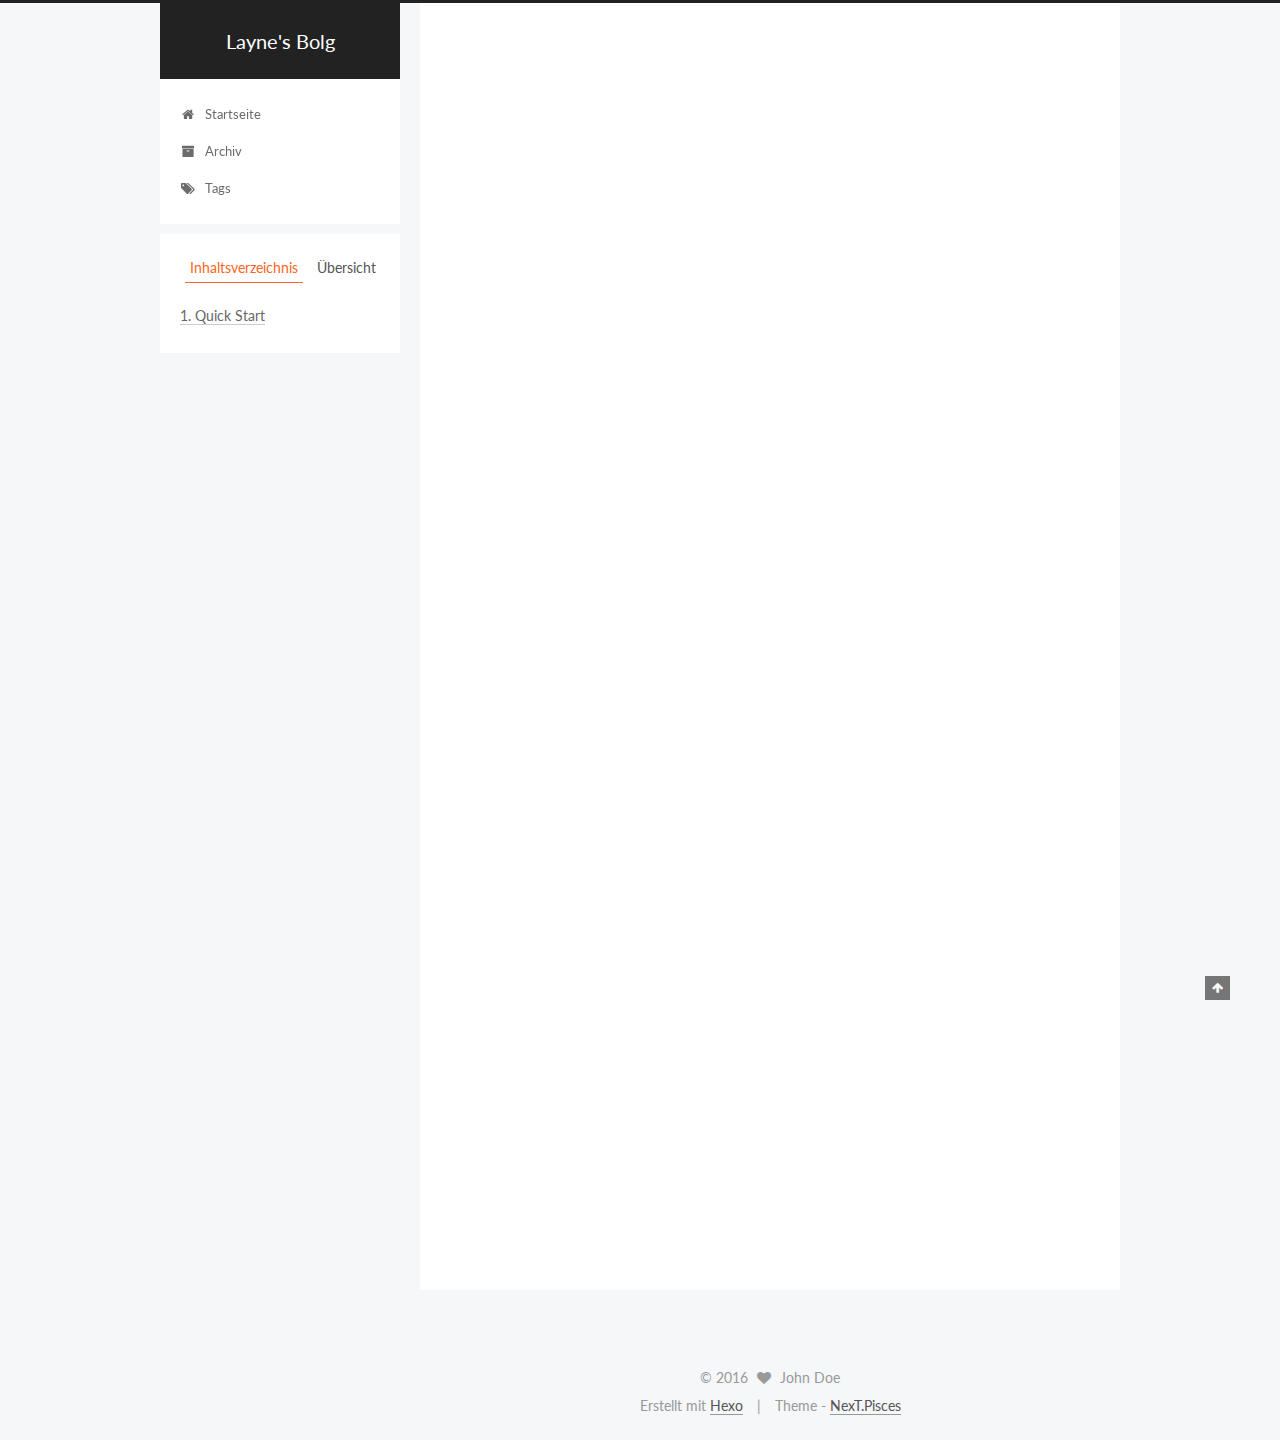
<file: 2016/08/19/hello-world/index.html>
<!doctype html>



  


<html class="theme-next pisces use-motion">
<head>
  <meta charset="UTF-8"/>
<meta http-equiv="X-UA-Compatible" content="IE=edge,chrome=1" />
<meta name="viewport" content="width=device-width, initial-scale=1, maximum-scale=1"/>



<meta http-equiv="Cache-Control" content="no-transform" />
<meta http-equiv="Cache-Control" content="no-siteapp" />












  
  
  <link href="/vendors/fancybox/source/jquery.fancybox.css?v=2.1.5" rel="stylesheet" type="text/css" />




  
  
  
  

  
    
    
  

  

  

  

  

  
    
    
    <link href="//fonts.googleapis.com/css?family=Lato:300,300italic,400,400italic,700,700italic&subset=latin,latin-ext" rel="stylesheet" type="text/css">
  






<link href="/vendors/font-awesome/css/font-awesome.min.css?v=4.4.0" rel="stylesheet" type="text/css" />

<link href="/css/main.css?v=5.0.1" rel="stylesheet" type="text/css" />


  <meta name="keywords" content="Hexo, NexT" />








  <link rel="shortcut icon" type="image/x-icon" href="/favicon.ico?v=5.0.1" />






<meta name="description" content="Welcome to Hexo! This is your very first post. Check documentation for more info. If you get any problems when using Hexo, you can find the answer in troubleshooting or you can ask me on GitHub.
Quick">
<meta property="og:type" content="article">
<meta property="og:title" content="Hello World">
<meta property="og:url" content="http://yoursite.com/2016/08/19/hello-world/index.html">
<meta property="og:site_name" content="Layne's Bolg">
<meta property="og:description" content="Welcome to Hexo! This is your very first post. Check documentation for more info. If you get any problems when using Hexo, you can find the answer in troubleshooting or you can ask me on GitHub.
Quick">
<meta property="og:updated_time" content="2016-08-19T05:00:57.000Z">
<meta name="twitter:card" content="summary">
<meta name="twitter:title" content="Hello World">
<meta name="twitter:description" content="Welcome to Hexo! This is your very first post. Check documentation for more info. If you get any problems when using Hexo, you can find the answer in troubleshooting or you can ask me on GitHub.
Quick">



<script type="text/javascript" id="hexo.configuration">
  var NexT = window.NexT || {};
  var CONFIG = {
    scheme: 'Pisces',
    sidebar: {"position":"left","display":"post"},
    fancybox: true,
    motion: true,
    duoshuo: {
      userId: 0,
      author: 'Author'
    }
  };
</script>

  <title> Hello World | Layne's Bolg </title>
</head>

<body itemscope itemtype="http://schema.org/WebPage" lang="zh-CN">

  










  
  
    
  

  <div class="container one-collumn sidebar-position-left page-post-detail ">
    <div class="headband"></div>

    <header id="header" class="header" itemscope itemtype="http://schema.org/WPHeader">
      <div class="header-inner"><div class="site-meta ">
  

  <div class="custom-logo-site-title">
    <a href="/"  class="brand" rel="start">
      <span class="logo-line-before"><i></i></span>
      <span class="site-title">Layne's Bolg</span>
      <span class="logo-line-after"><i></i></span>
    </a>
  </div>
  <p class="site-subtitle"></p>
</div>

<div class="site-nav-toggle">
  <button>
    <span class="btn-bar"></span>
    <span class="btn-bar"></span>
    <span class="btn-bar"></span>
  </button>
</div>

<nav class="site-nav">
  

  
    <ul id="menu" class="menu">
      
        
        <li class="menu-item menu-item-home">
          <a href="/" rel="section">
            
              <i class="menu-item-icon fa fa-fw fa-home"></i> <br />
            
            Startseite
          </a>
        </li>
      
        
        <li class="menu-item menu-item-archives">
          <a href="/archives" rel="section">
            
              <i class="menu-item-icon fa fa-fw fa-archive"></i> <br />
            
            Archiv
          </a>
        </li>
      
        
        <li class="menu-item menu-item-tags">
          <a href="/tags" rel="section">
            
              <i class="menu-item-icon fa fa-fw fa-tags"></i> <br />
            
            Tags
          </a>
        </li>
      

      
    </ul>
  

  
</nav>

 </div>
    </header>

    <main id="main" class="main">
      <div class="main-inner">
        <div class="content-wrap">
          <div id="content" class="content">
            

  <div id="posts" class="posts-expand">
    

  
  

  
  
  

  <article class="post post-type-normal " itemscope itemtype="http://schema.org/Article">

    
      <header class="post-header">

        
        
          <h1 class="post-title" itemprop="name headline">
            
            
              
                Hello World
              
            
          </h1>
        

        <div class="post-meta">
          <span class="post-time">
            <span class="post-meta-item-icon">
              <i class="fa fa-calendar-o"></i>
            </span>
            <span class="post-meta-item-text">Veröffentlicht am</span>
            <time itemprop="dateCreated" datetime="2016-08-19T16:42:35+08:00" content="2016-08-19">
              2016-08-19
            </time>
          </span>

          

          
            
          

          

          
          

          
        </div>
      </header>
    


    <div class="post-body" itemprop="articleBody">

      
      

      
        <p>Welcome to <a href="https://hexo.io/" target="_blank" rel="external">Hexo</a>! This is your very first post. Check <a href="https://hexo.io/docs/" target="_blank" rel="external">documentation</a> for more info. If you get any problems when using Hexo, you can find the answer in <a href="https://hexo.io/docs/troubleshooting.html" target="_blank" rel="external">troubleshooting</a> or you can ask me on <a href="https://github.com/hexojs/hexo/issues" target="_blank" rel="external">GitHub</a>.</p>
<h2 id="Quick-Start"><a href="#Quick-Start" class="headerlink" title="Quick Start"></a>Quick Start</h2><h3 id="Create-a-new-post"><a href="#Create-a-new-post" class="headerlink" title="Create a new post"></a>Create a new post</h3><figure class="highlight bash"><table><tr><td class="gutter"><pre><div class="line">1</div></pre></td><td class="code"><pre><div class="line">$ hexo new <span class="string">"My New Post"</span></div></pre></td></tr></table></figure>
<p>More info: <a href="https://hexo.io/docs/writing.html" target="_blank" rel="external">Writing</a></p>
<h3 id="Run-server"><a href="#Run-server" class="headerlink" title="Run server"></a>Run server</h3><figure class="highlight bash"><table><tr><td class="gutter"><pre><div class="line">1</div></pre></td><td class="code"><pre><div class="line">$ hexo server</div></pre></td></tr></table></figure>
<p>More info: <a href="https://hexo.io/docs/server.html" target="_blank" rel="external">Server</a></p>
<h3 id="Generate-static-files"><a href="#Generate-static-files" class="headerlink" title="Generate static files"></a>Generate static files</h3><figure class="highlight bash"><table><tr><td class="gutter"><pre><div class="line">1</div></pre></td><td class="code"><pre><div class="line">$ hexo generate</div></pre></td></tr></table></figure>
<p>More info: <a href="https://hexo.io/docs/generating.html" target="_blank" rel="external">Generating</a></p>
<h3 id="Deploy-to-remote-sites"><a href="#Deploy-to-remote-sites" class="headerlink" title="Deploy to remote sites"></a>Deploy to remote sites</h3><figure class="highlight bash"><table><tr><td class="gutter"><pre><div class="line">1</div></pre></td><td class="code"><pre><div class="line">$ hexo deploy</div></pre></td></tr></table></figure>
<p>More info: <a href="https://hexo.io/docs/deployment.html" target="_blank" rel="external">Deployment</a></p>

      
    </div>

    <div>
      
        
      
    </div>

    <div>
      
        

      
    </div>

    <footer class="post-footer">
      

      
        <div class="post-nav">
          <div class="post-nav-next post-nav-item">
            
              <a href="/2016/08/19/my-new-post/" rel="next" title="测试的新文章">
                <i class="fa fa-chevron-left"></i> 测试的新文章
              </a>
            
          </div>

          <div class="post-nav-prev post-nav-item">
            
          </div>
        </div>
      

      
      
    </footer>
  </article>



    <div class="post-spread">
      
    </div>
  </div>


          </div>
          


          
  <div class="comments" id="comments">
    
  </div>


        </div>
        
          
  
  <div class="sidebar-toggle">
    <div class="sidebar-toggle-line-wrap">
      <span class="sidebar-toggle-line sidebar-toggle-line-first"></span>
      <span class="sidebar-toggle-line sidebar-toggle-line-middle"></span>
      <span class="sidebar-toggle-line sidebar-toggle-line-last"></span>
    </div>
  </div>

  <aside id="sidebar" class="sidebar">
    <div class="sidebar-inner">

      

      
        <ul class="sidebar-nav motion-element">
          <li class="sidebar-nav-toc sidebar-nav-active" data-target="post-toc-wrap" >
            Inhaltsverzeichnis
          </li>
          <li class="sidebar-nav-overview" data-target="site-overview">
            Übersicht
          </li>
        </ul>
      

      <section class="site-overview sidebar-panel ">
        <div class="site-author motion-element" itemprop="author" itemscope itemtype="http://schema.org/Person">
          <img class="site-author-image" itemprop="image"
               src="/images/avatar.gif"
               alt="John Doe" />
          <p class="site-author-name" itemprop="name">John Doe</p>
          <p class="site-description motion-element" itemprop="description"></p>
        </div>
        <nav class="site-state motion-element">
          <div class="site-state-item site-state-posts">
            <a href="/archives">
              <span class="site-state-item-count">2</span>
              <span class="site-state-item-name">Artikel</span>
            </a>
          </div>

          
            <div class="site-state-item site-state-categories">
              
                <span class="site-state-item-count">1</span>
                <span class="site-state-item-name">Kategorien</span>
              
            </div>
          

          
            <div class="site-state-item site-state-tags">
              <a href="/tags">
                <span class="site-state-item-count">2</span>
                <span class="site-state-item-name">Tags</span>
              </a>
            </div>
          

        </nav>

        

        <div class="links-of-author motion-element">
          
        </div>

        
        

        
        

      </section>

      
        <section class="post-toc-wrap motion-element sidebar-panel sidebar-panel-active">
          <div class="post-toc">
            
              
            
            
              <div class="post-toc-content"><ol class="nav"><li class="nav-item nav-level-2"><a class="nav-link" href="#Quick-Start"><span class="nav-number">1.</span> <span class="nav-text">Quick Start</span></a><ol class="nav-child"><li class="nav-item nav-level-3"><a class="nav-link" href="#Create-a-new-post"><span class="nav-number">1.1.</span> <span class="nav-text">Create a new post</span></a></li><li class="nav-item nav-level-3"><a class="nav-link" href="#Run-server"><span class="nav-number">1.2.</span> <span class="nav-text">Run server</span></a></li><li class="nav-item nav-level-3"><a class="nav-link" href="#Generate-static-files"><span class="nav-number">1.3.</span> <span class="nav-text">Generate static files</span></a></li><li class="nav-item nav-level-3"><a class="nav-link" href="#Deploy-to-remote-sites"><span class="nav-number">1.4.</span> <span class="nav-text">Deploy to remote sites</span></a></li></ol></li></ol></div>
            
          </div>
        </section>
      

    </div>
  </aside>


        
      </div>
    </main>

    <footer id="footer" class="footer">
      <div class="footer-inner">
        <div class="copyright" >
  
  &copy; 
  <span itemprop="copyrightYear">2016</span>
  <span class="with-love">
    <i class="fa fa-heart"></i>
  </span>
  <span class="author" itemprop="copyrightHolder">John Doe</span>
</div>

<div class="powered-by">
  Erstellt mit  <a class="theme-link" href="http://hexo.io">Hexo</a>
</div>

<div class="theme-info">
  Theme -
  <a class="theme-link" href="https://github.com/iissnan/hexo-theme-next">
    NexT.Pisces
  </a>
</div>

        

        
      </div>
    </footer>

    <div class="back-to-top">
      <i class="fa fa-arrow-up"></i>
    </div>
  </div>

  

<script type="text/javascript">
  if (Object.prototype.toString.call(window.Promise) !== '[object Function]') {
    window.Promise = null;
  }
</script>









  



  
  <script type="text/javascript" src="/vendors/jquery/index.js?v=2.1.3"></script>

  
  <script type="text/javascript" src="/vendors/fastclick/lib/fastclick.min.js?v=1.0.6"></script>

  
  <script type="text/javascript" src="/vendors/jquery_lazyload/jquery.lazyload.js?v=1.9.7"></script>

  
  <script type="text/javascript" src="/vendors/velocity/velocity.min.js?v=1.2.1"></script>

  
  <script type="text/javascript" src="/vendors/velocity/velocity.ui.min.js?v=1.2.1"></script>

  
  <script type="text/javascript" src="/vendors/fancybox/source/jquery.fancybox.pack.js?v=2.1.5"></script>


  


  <script type="text/javascript" src="/js/src/utils.js?v=5.0.1"></script>

  <script type="text/javascript" src="/js/src/motion.js?v=5.0.1"></script>



  
  


  <script type="text/javascript" src="/js/src/affix.js?v=5.0.1"></script>

  <script type="text/javascript" src="/js/src/schemes/pisces.js?v=5.0.1"></script>



  
  <script type="text/javascript" src="/js/src/scrollspy.js?v=5.0.1"></script>
<script type="text/javascript" src="/js/src/post-details.js?v=5.0.1"></script>



  


  <script type="text/javascript" src="/js/src/bootstrap.js?v=5.0.1"></script>



  



  



  
  
  

  

  

</body>
</html>
</file>
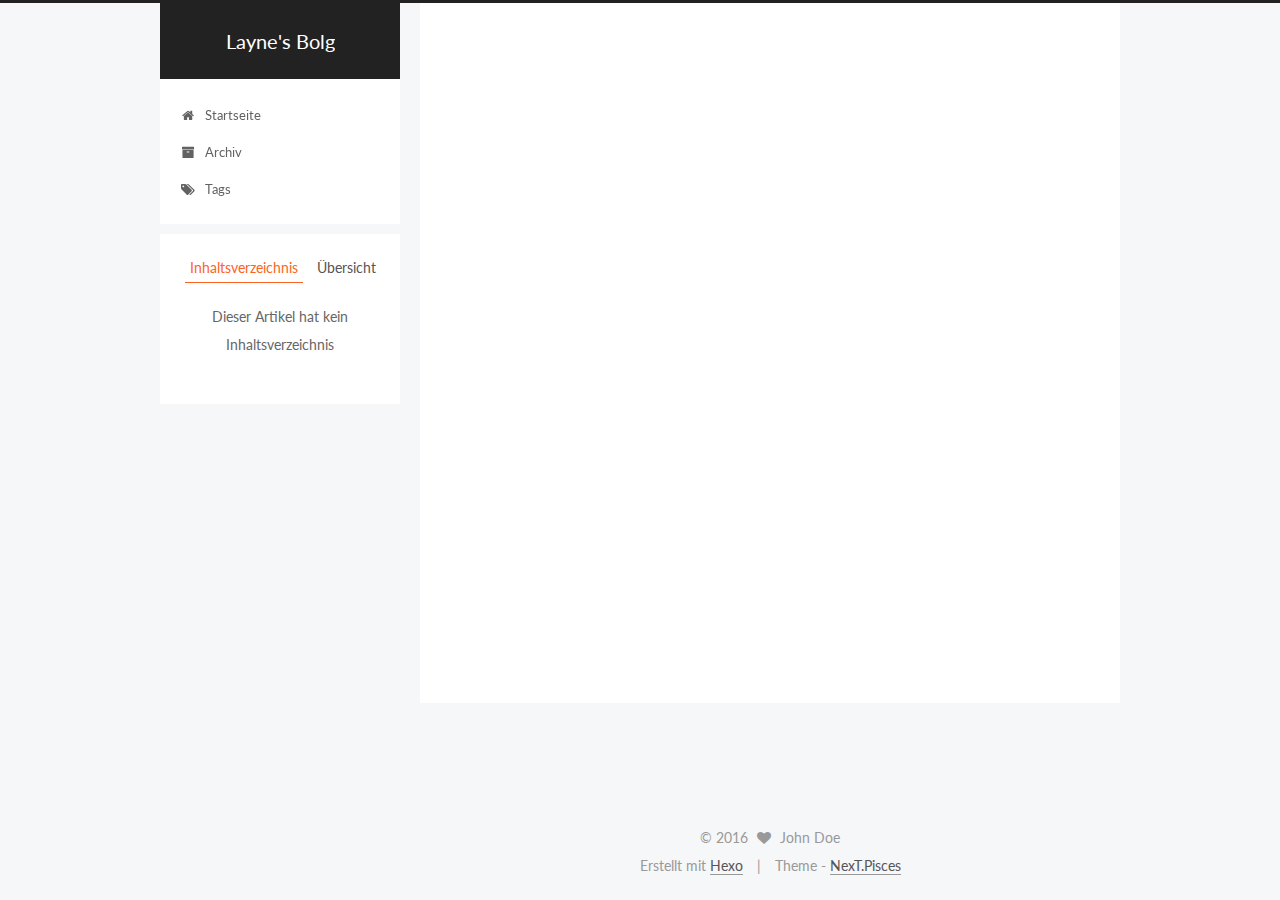
<file: 2016/08/19/my-new-post/index.html>
<!doctype html>



  


<html class="theme-next pisces use-motion">
<head>
  <meta charset="UTF-8"/>
<meta http-equiv="X-UA-Compatible" content="IE=edge,chrome=1" />
<meta name="viewport" content="width=device-width, initial-scale=1, maximum-scale=1"/>



<meta http-equiv="Cache-Control" content="no-transform" />
<meta http-equiv="Cache-Control" content="no-siteapp" />












  
  
  <link href="/vendors/fancybox/source/jquery.fancybox.css?v=2.1.5" rel="stylesheet" type="text/css" />




  
  
  
  

  
    
    
  

  

  

  

  

  
    
    
    <link href="//fonts.googleapis.com/css?family=Lato:300,300italic,400,400italic,700,700italic&subset=latin,latin-ext" rel="stylesheet" type="text/css">
  






<link href="/vendors/font-awesome/css/font-awesome.min.css?v=4.4.0" rel="stylesheet" type="text/css" />

<link href="/css/main.css?v=5.0.1" rel="stylesheet" type="text/css" />


  <meta name="keywords" content="java,ndk," />








  <link rel="shortcut icon" type="image/x-icon" href="/favicon.ico?v=5.0.1" />






<meta name="description" content="这是一篇测试的新bolg">
<meta property="og:type" content="article">
<meta property="og:title" content="测试的新文章">
<meta property="og:url" content="http://yoursite.com/2016/08/19/my-new-post/index.html">
<meta property="og:site_name" content="Layne's Bolg">
<meta property="og:description" content="这是一篇测试的新bolg">
<meta property="og:updated_time" content="2016-08-19T07:45:56.000Z">
<meta name="twitter:card" content="summary">
<meta name="twitter:title" content="测试的新文章">
<meta name="twitter:description" content="这是一篇测试的新bolg">



<script type="text/javascript" id="hexo.configuration">
  var NexT = window.NexT || {};
  var CONFIG = {
    scheme: 'Pisces',
    sidebar: {"position":"left","display":"post"},
    fancybox: true,
    motion: true,
    duoshuo: {
      userId: 0,
      author: 'Author'
    }
  };
</script>

  <title> 测试的新文章 | Layne's Bolg </title>
</head>

<body itemscope itemtype="http://schema.org/WebPage" lang="zh-CN">

  










  
  
    
  

  <div class="container one-collumn sidebar-position-left page-post-detail ">
    <div class="headband"></div>

    <header id="header" class="header" itemscope itemtype="http://schema.org/WPHeader">
      <div class="header-inner"><div class="site-meta ">
  

  <div class="custom-logo-site-title">
    <a href="/"  class="brand" rel="start">
      <span class="logo-line-before"><i></i></span>
      <span class="site-title">Layne's Bolg</span>
      <span class="logo-line-after"><i></i></span>
    </a>
  </div>
  <p class="site-subtitle"></p>
</div>

<div class="site-nav-toggle">
  <button>
    <span class="btn-bar"></span>
    <span class="btn-bar"></span>
    <span class="btn-bar"></span>
  </button>
</div>

<nav class="site-nav">
  

  
    <ul id="menu" class="menu">
      
        
        <li class="menu-item menu-item-home">
          <a href="/" rel="section">
            
              <i class="menu-item-icon fa fa-fw fa-home"></i> <br />
            
            Startseite
          </a>
        </li>
      
        
        <li class="menu-item menu-item-archives">
          <a href="/archives" rel="section">
            
              <i class="menu-item-icon fa fa-fw fa-archive"></i> <br />
            
            Archiv
          </a>
        </li>
      
        
        <li class="menu-item menu-item-tags">
          <a href="/tags" rel="section">
            
              <i class="menu-item-icon fa fa-fw fa-tags"></i> <br />
            
            Tags
          </a>
        </li>
      

      
    </ul>
  

  
</nav>

 </div>
    </header>

    <main id="main" class="main">
      <div class="main-inner">
        <div class="content-wrap">
          <div id="content" class="content">
            

  <div id="posts" class="posts-expand">
    

  
  

  
  
  

  <article class="post post-type-normal " itemscope itemtype="http://schema.org/Article">

    
      <header class="post-header">

        
        
          <h1 class="post-title" itemprop="name headline">
            
            
              
                测试的新文章
              
            
          </h1>
        

        <div class="post-meta">
          <span class="post-time">
            <span class="post-meta-item-icon">
              <i class="fa fa-calendar-o"></i>
            </span>
            <span class="post-meta-item-text">Veröffentlicht am</span>
            <time itemprop="dateCreated" datetime="2016-08-19T15:39:38+08:00" content="2016-08-19">
              2016-08-19
            </time>
          </span>

          
            <span class="post-category" >
              &nbsp; | &nbsp;
              <span class="post-meta-item-icon">
                <i class="fa fa-folder-o"></i>
              </span>
              <span class="post-meta-item-text">in</span>
              
                <span itemprop="about" itemscope itemtype="https://schema.org/Thing">
                  <a href="/categories/android/" itemprop="url" rel="index">
                    <span itemprop="name">android</span>
                  </a>
                </span>

                
                

              
            </span>
          

          
            
          

          

          
          

          
        </div>
      </header>
    


    <div class="post-body" itemprop="articleBody">

      
      

      
        <p>这是一篇测试的新bolg</p>
<a id="more"></a>
<p>能看到吗？</p>

      
    </div>

    <div>
      
        
      
    </div>

    <div>
      
        

      
    </div>

    <footer class="post-footer">
      
        <div class="post-tags">
          
            <a href="/tags/java/" rel="tag">#java</a>
          
            <a href="/tags/ndk/" rel="tag">#ndk</a>
          
        </div>
      

      
        <div class="post-nav">
          <div class="post-nav-next post-nav-item">
            
          </div>

          <div class="post-nav-prev post-nav-item">
            
              <a href="/2016/08/19/hello-world/" rel="prev" title="Hello World">
                Hello World <i class="fa fa-chevron-right"></i>
              </a>
            
          </div>
        </div>
      

      
      
    </footer>
  </article>



    <div class="post-spread">
      
    </div>
  </div>


          </div>
          


          
  <div class="comments" id="comments">
    
  </div>


        </div>
        
          
  
  <div class="sidebar-toggle">
    <div class="sidebar-toggle-line-wrap">
      <span class="sidebar-toggle-line sidebar-toggle-line-first"></span>
      <span class="sidebar-toggle-line sidebar-toggle-line-middle"></span>
      <span class="sidebar-toggle-line sidebar-toggle-line-last"></span>
    </div>
  </div>

  <aside id="sidebar" class="sidebar">
    <div class="sidebar-inner">

      

      
        <ul class="sidebar-nav motion-element">
          <li class="sidebar-nav-toc sidebar-nav-active" data-target="post-toc-wrap" >
            Inhaltsverzeichnis
          </li>
          <li class="sidebar-nav-overview" data-target="site-overview">
            Übersicht
          </li>
        </ul>
      

      <section class="site-overview sidebar-panel ">
        <div class="site-author motion-element" itemprop="author" itemscope itemtype="http://schema.org/Person">
          <img class="site-author-image" itemprop="image"
               src="/images/avatar.gif"
               alt="John Doe" />
          <p class="site-author-name" itemprop="name">John Doe</p>
          <p class="site-description motion-element" itemprop="description"></p>
        </div>
        <nav class="site-state motion-element">
          <div class="site-state-item site-state-posts">
            <a href="/archives">
              <span class="site-state-item-count">2</span>
              <span class="site-state-item-name">Artikel</span>
            </a>
          </div>

          
            <div class="site-state-item site-state-categories">
              
                <span class="site-state-item-count">1</span>
                <span class="site-state-item-name">Kategorien</span>
              
            </div>
          

          
            <div class="site-state-item site-state-tags">
              <a href="/tags">
                <span class="site-state-item-count">2</span>
                <span class="site-state-item-name">Tags</span>
              </a>
            </div>
          

        </nav>

        

        <div class="links-of-author motion-element">
          
        </div>

        
        

        
        

      </section>

      
        <section class="post-toc-wrap motion-element sidebar-panel sidebar-panel-active">
          <div class="post-toc">
            
              
            
            
              <p class="post-toc-empty">Dieser Artikel hat kein Inhaltsverzeichnis</p>
            
          </div>
        </section>
      

    </div>
  </aside>


        
      </div>
    </main>

    <footer id="footer" class="footer">
      <div class="footer-inner">
        <div class="copyright" >
  
  &copy; 
  <span itemprop="copyrightYear">2016</span>
  <span class="with-love">
    <i class="fa fa-heart"></i>
  </span>
  <span class="author" itemprop="copyrightHolder">John Doe</span>
</div>

<div class="powered-by">
  Erstellt mit  <a class="theme-link" href="http://hexo.io">Hexo</a>
</div>

<div class="theme-info">
  Theme -
  <a class="theme-link" href="https://github.com/iissnan/hexo-theme-next">
    NexT.Pisces
  </a>
</div>

        

        
      </div>
    </footer>

    <div class="back-to-top">
      <i class="fa fa-arrow-up"></i>
    </div>
  </div>

  

<script type="text/javascript">
  if (Object.prototype.toString.call(window.Promise) !== '[object Function]') {
    window.Promise = null;
  }
</script>









  



  
  <script type="text/javascript" src="/vendors/jquery/index.js?v=2.1.3"></script>

  
  <script type="text/javascript" src="/vendors/fastclick/lib/fastclick.min.js?v=1.0.6"></script>

  
  <script type="text/javascript" src="/vendors/jquery_lazyload/jquery.lazyload.js?v=1.9.7"></script>

  
  <script type="text/javascript" src="/vendors/velocity/velocity.min.js?v=1.2.1"></script>

  
  <script type="text/javascript" src="/vendors/velocity/velocity.ui.min.js?v=1.2.1"></script>

  
  <script type="text/javascript" src="/vendors/fancybox/source/jquery.fancybox.pack.js?v=2.1.5"></script>


  


  <script type="text/javascript" src="/js/src/utils.js?v=5.0.1"></script>

  <script type="text/javascript" src="/js/src/motion.js?v=5.0.1"></script>



  
  


  <script type="text/javascript" src="/js/src/affix.js?v=5.0.1"></script>

  <script type="text/javascript" src="/js/src/schemes/pisces.js?v=5.0.1"></script>



  
  <script type="text/javascript" src="/js/src/scrollspy.js?v=5.0.1"></script>
<script type="text/javascript" src="/js/src/post-details.js?v=5.0.1"></script>



  


  <script type="text/javascript" src="/js/src/bootstrap.js?v=5.0.1"></script>



  



  



  
  
  

  

  

</body>
</html>
</file>
<file: css/main.css>
/* normalize.css v3.0.2 | MIT License | git.io/normalize */
html {
  font-family: sans-serif; /* 1 */
  -ms-text-size-adjust: 100%; /* 2 */
  -webkit-text-size-adjust: 100%; /* 2 */
}
body {
  margin: 0;
}
article,
aside,
details,
figcaption,
figure,
footer,
header,
hgroup,
main,
menu,
nav,
section,
summary {
  display: block;
}
audio,
canvas,
progress,
video {
  display: inline-block; /* 1 */
  vertical-align: baseline; /* 2 */
}
audio:not([controls]) {
  display: none;
  height: 0;
}
[hidden],
template {
  display: none;
}
a {
  background-color: transparent;
}
a:active,
a:hover {
  outline: 0;
}
abbr[title] {
  border-bottom: 1px dotted;
}
b,
strong {
  font-weight: bold;
}
dfn {
  font-style: italic;
}
h1 {
  font-size: 2em;
  margin: 0.67em 0;
}
mark {
  background: #ff0;
  color: #000;
}
small {
  font-size: 80%;
}
sub,
sup {
  font-size: 75%;
  line-height: 0;
  position: relative;
  vertical-align: baseline;
}
sup {
  top: -0.5em;
}
sub {
  bottom: -0.25em;
}
img {
  border: 0;
}
svg:not(:root) {
  overflow: hidden;
}
figure {
  margin: 1em 40px;
}
hr {
  -moz-box-sizing: content-box;
  box-sizing: content-box;
  height: 0;
}
pre {
  overflow: auto;
}
code,
kbd,
pre,
samp {
  font-family: monospace, monospace;
  font-size: 1em;
}
button,
input,
optgroup,
select,
textarea {
  color: inherit; /* 1 */
  font: inherit; /* 2 */
  margin: 0; /* 3 */
}
button {
  overflow: visible;
}
button,
select {
  text-transform: none;
}
button,
html input[type="button"],
input[type="reset"],
input[type="submit"] {
  -webkit-appearance: button; /* 2 */
  cursor: pointer; /* 3 */
}
button[disabled],
html input[disabled] {
  cursor: default;
}
button::-moz-focus-inner,
input::-moz-focus-inner {
  border: 0;
  padding: 0;
}
input {
  line-height: normal;
}
input[type="checkbox"],
input[type="radio"] {
  box-sizing: border-box; /* 1 */
  padding: 0; /* 2 */
}
input[type="number"]::-webkit-inner-spin-button,
input[type="number"]::-webkit-outer-spin-button {
  height: auto;
}
input[type="search"] {
  -webkit-appearance: textfield; /* 1 */
  -moz-box-sizing: content-box;
  -webkit-box-sizing: content-box; /* 2 */
  box-sizing: content-box;
}
input[type="search"]::-webkit-search-cancel-button,
input[type="search"]::-webkit-search-decoration {
  -webkit-appearance: none;
}
fieldset {
  border: 1px solid #c0c0c0;
  margin: 0 2px;
  padding: 0.35em 0.625em 0.75em;
}
legend {
  border: 0; /* 1 */
  padding: 0; /* 2 */
}
textarea {
  overflow: auto;
}
optgroup {
  font-weight: bold;
}
table {
  border-collapse: collapse;
  border-spacing: 0;
}
td,
th {
  padding: 0;
}
::selection {
  background: #262a30;
  color: #fff;
}
body {
  position: relative;
  font-family: 'Lato', "PingFang SC", "Microsoft YaHei", sans-serif;
  font-size: 14px;
  line-height: 2;
  color: #555;
  background: #fff;
}
@media (max-width: 767px) {
  body {
    padding-right: 0 !important;
  }
}
@media (min-width: 768px) and (max-width: 991px) {
  body {
    padding-right: 0 !important;
  }
}
@media (min-width: 1600px) {
  body {
    font-size: 16px;
  }
}
h1,
h2,
h3,
h4,
h5,
h6 {
  margin: 0;
  padding: 0;
  font-weight: bold;
  line-height: 1.5;
  font-family: 'Lato', "PingFang SC", "Microsoft YaHei", sans-serif;
}
h2,
h3,
h4,
h5,
h6 {
  margin: 20px 0 15px;
}
h1 {
  font-size: 22px;
}
@media (max-width: 767px) {
  h1 {
    font-size: 18px;
  }
}
h2 {
  font-size: 20px;
}
@media (max-width: 767px) {
  h2 {
    font-size: 16px;
  }
}
h3 {
  font-size: 18px;
}
@media (max-width: 767px) {
  h3 {
    font-size: 14px;
  }
}
h4 {
  font-size: 16px;
}
@media (max-width: 767px) {
  h4 {
    font-size: 12px;
  }
}
h5 {
  font-size: 14px;
}
@media (max-width: 767px) {
  h5 {
    font-size: 10px;
  }
}
h6 {
  font-size: 12px;
}
@media (max-width: 767px) {
  h6 {
    font-size: 8px;
  }
}
p {
  margin: 0 0 25px 0;
}
a {
  color: #555;
  text-decoration: none;
  border-bottom: 1px solid #999;
  word-wrap: break-word;
}
a:hover {
  color: #222;
  border-bottom-color: #222;
}
ul {
  list-style: none;
}
blockquote {
  margin: 0;
  padding: 0;
}
img {
  display: block;
  margin: auto;
  max-width: 100%;
  height: auto;
}
hr {
  margin: 40px 0;
  height: 3px;
  border: none;
  background-color: #ddd;
  background-image: repeating-linear-gradient(-45deg, #fff, #fff 4px, transparent 4px, transparent 8px);
}
blockquote {
  padding: 0 15px;
  color: #666;
  border-left: 4px solid #ddd;
}
blockquote cite::before {
  content: "-";
  padding: 0 5px;
}
dt {
  font-weight: 700;
}
dd {
  margin: 0;
  padding: 0;
}
.text-left {
  text-align: left;
}
.text-center {
  text-align: center;
}
.text-right {
  text-align: right;
}
.text-justify {
  text-align: justify;
}
.text-nowrap {
  white-space: nowrap;
}
.text-lowercase {
  text-transform: lowercase;
}
.text-uppercase {
  text-transform: uppercase;
}
.text-capitalize {
  text-transform: capitalize;
}
.center-block {
  display: block;
  margin-left: auto;
  margin-right: auto;
}
.clearfix:before,
.clearfix:after {
  content: " ";
  display: table;
}
.clearfix:after {
  clear: both;
}
.pullquote {
  width: 45%;
}
.pullquote.left {
  float: left;
  margin-left: 5px;
  margin-right: 10px;
}
.pullquote.right {
  float: right;
  margin-left: 10px;
  margin-right: 5px;
}
.affix.affix.affix {
  position: fixed;
}
.translation {
  margin-top: -20px;
  font-size: 14px;
  color: #999;
}
.scrollbar-measure {
  width: 100px;
  height: 100px;
  overflow: scroll;
  position: absolute;
  top: -9999px;
}
.use-motion .motion-element {
  opacity: 0;
}
#local-search-input {
  padding: 3px;
  border: none;
  text-indent: 14px;
  border-radius: 0;
  width: 140px;
  outline: none;
  border-bottom: 1px solid #999;
  background: inherit;
  opacity: 0.5;
}
#local-search-input:focus {
  opacity: 1;
}
.search-icon {
  position: absolute;
  top: 9px;
}
table {
  margin: 20px 0;
  width: 100%;
  border-collapse: collapse;
  border-spacing: 0;
  border: 1px solid #ddd;
  font-size: 14px;
  table-layout: fixed;
  word-wrap: break-all;
}
table>tbody>tr:nth-of-type(odd) {
  background-color: #f9f9f9;
}
table>tbody>tr:hover {
  background-color: #f5f5f5;
}
caption,
th,
td {
  padding: 8px;
  text-align: left;
  vertical-align: middle;
  font-weight: normal;
}
th,
td {
  border-bottom: 3px solid #ddd;
  border-right: 1px solid #eee;
}
th {
  padding-bottom: 10px;
  font-weight: 700;
}
td {
  border-bottom-width: 1px;
}
html,
body {
  height: 100%;
}
.container {
  position: relative;
  min-height: 100%;
}
.header-inner {
  margin: 0 auto;
  padding: 100px 0 70px;
  width: 700px;
}
@media (min-width: 1600px) {
  .container .header-inner {
    width: 900px;
  }
}
.main {
  padding-bottom: 150px;
}
.main-inner {
  margin: 0 auto;
  width: 700px;
}
@media (min-width: 1600px) {
  .container .main-inner {
    width: 900px;
  }
}
.footer {
  position: absolute;
  left: 0;
  bottom: 0;
  width: 100%;
  min-height: 50px;
}
.footer-inner {
  box-sizing: border-box;
  margin: 20px auto;
  width: 700px;
}
@media (min-width: 1600px) {
  .container .footer-inner {
    width: 900px;
  }
}
pre,
.highlight {
  overflow: auto;
  margin: 20px 0;
  padding: 15px;
  font-size: 13px;
  color: #4d4d4c;
  background: #f7f7f7;
  line-height: 1.6;
}
pre,
code {
  font-family: consolas, Menlo, "PingFang SC", "Microsoft YaHei", monospace;
}
code {
  padding: 2px 4px;
  word-break: break-all;
  color: #555;
  background: #eee;
  border-radius: 4px;
  font-size: 13px;
}
pre code {
  padding: 0;
  color: #4d4d4c;
  background: none;
  text-shadow: none;
}
.highlight pre {
  border: none;
  margin: 0;
  padding: 1px;
}
.highlight table {
  margin: 0;
  width: auto;
  border: none;
}
.highlight td {
  border: none;
  padding: 0;
}
.highlight figcaption {
  font-size: 1em;
  color: #4d4d4c;
  line-height: 1em;
  margin-bottom: 1em;
}
.highlight figcaption:before,
.highlight figcaption:after {
  content: " ";
  display: table;
}
.highlight figcaption:after {
  clear: both;
}
.highlight figcaption a {
  float: right;
  color: #4d4d4c;
}
.highlight figcaption a:hover {
  border-bottom-color: #4d4d4c;
}
.highlight .gutter pre {
  color: #666;
  text-align: right;
  padding-right: 20px;
}
.highlight .line {
  height: 20px;
}
.gist table {
  width: auto;
}
.gist table td {
  border: none;
}
pre .comment {
  color: #8e908c;
}
pre .variable,
pre .attribute,
pre .tag,
pre .regexp,
pre .ruby .constant,
pre .xml .tag .title,
pre .xml .pi,
pre .xml .doctype,
pre .html .doctype,
pre .css .id,
pre .css .class,
pre .css .pseudo {
  color: #c82829;
}
pre .number,
pre .preprocessor,
pre .built_in,
pre .literal,
pre .params,
pre .constant,
pre .command {
  color: #f5871f;
}
pre .ruby .class .title,
pre .css .rules .attribute,
pre .string,
pre .value,
pre .inheritance,
pre .header,
pre .ruby .symbol,
pre .xml .cdata,
pre .special,
pre .number,
pre .formula {
  color: #718c00;
}
pre .title,
pre .css .hexcolor {
  color: #3e999f;
}
pre .function,
pre .python .decorator,
pre .python .title,
pre .ruby .function .title,
pre .ruby .title .keyword,
pre .perl .sub,
pre .javascript .title,
pre .coffeescript .title {
  color: #4271ae;
}
pre .keyword,
pre .javascript .function {
  color: #8959a8;
}
.full-image.full-image.full-image {
  border: none;
  max-width: 100%;
  width: auto;
  margin: 20px auto;
}
@media (min-width: 992px) {
  .full-image.full-image.full-image {
    max-width: none;
    width: 126%;
    margin: 0 -13%;
  }
}
.blockquote-center,
.page-home .post-type-quote blockquote,
.page-post-detail .post-type-quote blockquote {
  position: relative;
  margin: 40px 0;
  padding: 0;
  border-left: none;
  text-align: center;
}
.blockquote-center::before,
.page-home .post-type-quote blockquote::before,
.page-post-detail .post-type-quote blockquote::before,
.blockquote-center::after,
.page-home .post-type-quote blockquote::after,
.page-post-detail .post-type-quote blockquote::after {
  position: absolute;
  content: ' ';
  display: block;
  width: 100%;
  height: 24px;
  opacity: 0.2;
  background-repeat: no-repeat;
  background-position: 0 -6px;
  background-size: 22px 22px;
}
.blockquote-center::before,
.page-home .post-type-quote blockquote::before,
.page-post-detail .post-type-quote blockquote::before {
  top: -20px;
  background-image: url("../images/quote-l.svg");
  border-top: 1px solid #ccc;
}
.blockquote-center::after,
.page-home .post-type-quote blockquote::after,
.page-post-detail .post-type-quote blockquote::after {
  bottom: -20px;
  background-image: url("../images/quote-r.svg");
  border-bottom: 1px solid #ccc;
  background-position: 100% 8px;
}
.blockquote-center p,
.page-home .post-type-quote blockquote p,
.page-post-detail .post-type-quote blockquote p,
.blockquote-center div,
.page-home .post-type-quote blockquote div,
.page-post-detail .post-type-quote blockquote div {
  text-align: center;
}
.post .post-body .group-picture img {
  box-sizing: border-box;
  padding: 0 3px;
  border: none;
}
.post .group-picture-row {
  overflow: hidden;
  margin-top: 6px;
}
.post .group-picture-row:first-child {
  margin-top: 0;
}
.post .group-picture-column {
  float: left;
}
.page-post-detail .post-body .group-picture-column {
  float: none;
  margin-top: 10px;
  width: auto !important;
}
.page-post-detail .post-body .group-picture-column img {
  margin: 0 auto;
}
.page-archive .group-picture-container {
  overflow: hidden;
}
.page-archive .group-picture-row {
  float: left;
}
.page-archive .group-picture-row:first-child {
  margin-top: 6px;
}
.page-archive .group-picture-column {
  max-width: 150px;
  max-height: 150px;
}
.btn {
  display: inline-block;
  padding: 0 20px;
  font-size: 14px;
  color: #fff;
  background: #222;
  border: 2px solid #555;
  text-decoration: none;
  border-radius: 0;
  transition-property: background-color;
  transition-duration: 0.2s;
  transition-timing-function: ease-in-out;
  transition-delay: 0s;
}
.btn:hover,
.post-more-link .btn:hover {
  border-color: #222;
  color: #fff;
  background: #222;
}
.btn-bar {
  display: block;
  width: 22px;
  height: 2px;
  background: #555;
  border-radius: 1px;
}
.btn-bar+.btn-bar {
  margin-top: 4px;
}
.pagination {
  margin: 120px 0 40px;
  text-align: center;
  border-top: 1px solid #eee;
}
.page-number-basic,
.pagination .prev,
.pagination .next,
.pagination .page-number,
.pagination .space {
  display: inline-block;
  position: relative;
  top: -1px;
  margin: 0 10px;
  padding: 0 10px;
  line-height: 30px;
}
@media (max-width: 767px) {
  .page-number-basic,
  .pagination .prev,
  .pagination .next,
  .pagination .page-number,
  .pagination .space {
    margin: 0 5px;
  }
}
.pagination .prev,
.pagination .next,
.pagination .page-number {
  border-bottom: 0;
  border-top: 1px solid #eee;
  transition-property: border-color;
  transition-duration: 0.2s;
  transition-timing-function: ease-in-out;
  transition-delay: 0s;
}
.pagination .prev:hover,
.pagination .next:hover,
.pagination .page-number:hover {
  border-top-color: #222;
}
.pagination .space {
  padding: 0;
  margin: 0;
}
.pagination .prev {
  margin-left: 0;
}
.pagination .next {
  margin-right: 0;
}
.pagination .page-number.current {
  color: #fff;
  background: #ccc;
  border-top-color: #ccc;
}
@media (max-width: 767px) {
  .pagination {
    border-top: none;
  }
  .pagination .prev,
  .pagination .next,
  .pagination .page-number {
    margin-bottom: 10px;
    border-top: 0;
    border-bottom: 1px solid #eee;
  }
  .pagination .prev:hover,
  .pagination .next:hover,
  .pagination .page-number:hover {
    border-bottom-color: #222;
  }
}
.comments {
  margin: 60px 20px 0;
}
.tag-cloud {
  text-align: center;
}
.tag-cloud a {
  display: inline-block;
  margin: 10px;
}
.back-to-top {
  box-sizing: border-box;
  position: fixed;
  bottom: -100px;
  right: 50px;
  z-index: 1050;
  padding: 0 6px;
  width: 25px;
  background: #222;
  font-size: 12px;
  opacity: 0.6;
  color: #fff;
  cursor: pointer;
  text-align: center;
  -webkit-transform: translateZ(0);
  transition-property: bottom;
  transition-duration: 0.2s;
  transition-timing-function: ease-in-out;
  transition-delay: 0s;
}
@media (max-width: 767px) {
  .back-to-top {
    display: none;
  }
}
@media (min-width: 768px) and (max-width: 991px) {
  .back-to-top {
    display: none;
  }
}
.back-to-top.back-to-top-on {
  bottom: 40px;
}
.header {
  background: #fff;
}
.header-inner {
  position: relative;
}
.headband {
  height: 3px;
  background: #222;
}
.site-meta {
  margin: 0;
  text-align: center;
}
@media (max-width: 767px) {
  .site-meta {
    text-align: center;
  }
}
.brand {
  position: relative;
  display: inline-block;
  padding: 0 40px;
  color: #fff;
  background: #222;
  border-bottom: none;
}
.brand:hover {
  color: #fff;
}
.logo {
  display: inline-block;
  margin-right: 5px;
  line-height: 36px;
  vertical-align: top;
}
.site-title {
  display: inline-block;
  vertical-align: top;
  line-height: 36px;
  font-size: 20px;
  font-weight: normal;
  font-family: 'Lato', "PingFang SC", "Microsoft YaHei", sans-serif;
}
.site-subtitle {
  margin-top: 10px;
  font-size: 13px;
  color: #ddd;
}
.use-motion .brand {
  opacity: 0;
}
.use-motion .logo,
.use-motion .site-title,
.use-motion .site-subtitle {
  opacity: 0;
  position: relative;
  top: -10px;
}
.site-nav-toggle {
  display: none;
  position: absolute;
  top: 10px;
  left: 10px;
}
@media (max-width: 767px) {
  .site-nav-toggle {
    display: block;
  }
}
.site-nav-toggle button {
  margin-top: 2px;
  padding: 9px 10px;
  background: transparent;
  border: none;
}
@media (max-width: 767px) {
  .site-nav {
    display: none;
    margin: 0 -10px;
    padding: 0 10px;
    clear: both;
    border-top: 1px solid #ddd;
  }
}
@media (min-width: 768px) and (max-width: 991px) {
  .site-nav {
    display: block !important;
  }
}
@media (min-width: 992px) {
  .site-nav {
    display: block !important;
  }
}
.menu {
  margin-top: 20px;
  padding-left: 0;
  text-align: center;
}
.menu .menu-item {
  display: inline-block;
  margin: 0 10px;
}
@media screen and (max-width: 767px) {
  .menu .menu-item {
    margin-top: 10px;
  }
}
.menu .menu-item a {
  display: block;
  font-size: 13px;
  text-transform: capitalize;
  line-height: inherit;
  border-bottom: 1px solid transparent;
  transition-property: border-color;
  transition-duration: 0.2s;
  transition-timing-function: ease-in-out;
  transition-delay: 0s;
}
.menu .menu-item a:hover,
.menu-item-active a {
  border-bottom-color: #222;
}
.menu .menu-item .fa {
  margin-right: 5px;
}
.use-motion .menu-item {
  opacity: 0;
}
.post-body {
  font-family: 'Lato', "PingFang SC", "Microsoft YaHei", sans-serif;
}
@media (max-width: 767px) {
  .post-body {
    word-break: break-word;
  }
}
.post-body .fancybox img {
  display: block !important;
  margin: 0 auto;
  cursor: pointer;
  cursor: zoom-in;
  cursor: -webkit-zoom-in;
}
.post-body .image-caption,
.post-body .figure .caption {
  margin: 10px auto 15px;
  text-align: center;
  font-size: 14px;
  color: #999;
  font-weight: bold;
  line-height: 1;
}
.post-sticky-flag {
  display: inline-block;
  font-size: 16px;
  -ms-transform: rotate(30deg);
  -webkit-transform: rotate(30deg);
  -moz-transform: rotate(30deg);
  -ms-transform: rotate(30deg);
  -o-transform: rotate(30deg);
  transform: rotate(30deg);
}
.posts-expand {
  padding-top: 40px;
}
@media (max-width: 767px) {
  .posts-expand {
    margin: 0 20px;
  }
  .post-body pre,
  .post-body .highlight {
    padding: 10px;
  }
  .post-body pre .gutter pre,
  .post-body .highlight .gutter pre {
    padding-right: 10px;
  }
}
@media (min-width: 992px) {
  .posts-expand .post-body {
    text-align: justify;
  }
}
.posts-expand .post-body h2,
.posts-expand .post-body h3,
.posts-expand .post-body h4,
.posts-expand .post-body h5,
.posts-expand .post-body h6 {
  padding-top: 10px;
}
.posts-expand .post-body h2 .header-anchor,
.posts-expand .post-body h3 .header-anchor,
.posts-expand .post-body h4 .header-anchor,
.posts-expand .post-body h5 .header-anchor,
.posts-expand .post-body h6 .header-anchor {
  float: right;
  margin-left: 10px;
  color: #ccc;
  border-bottom-style: none;
  visibility: hidden;
}
.posts-expand .post-body h2 .header-anchor:hover,
.posts-expand .post-body h3 .header-anchor:hover,
.posts-expand .post-body h4 .header-anchor:hover,
.posts-expand .post-body h5 .header-anchor:hover,
.posts-expand .post-body h6 .header-anchor:hover {
  color: inherit;
}
.posts-expand .post-body h2:hover .header-anchor,
.posts-expand .post-body h3:hover .header-anchor,
.posts-expand .post-body h4:hover .header-anchor,
.posts-expand .post-body h5:hover .header-anchor,
.posts-expand .post-body h6:hover .header-anchor {
  visibility: visible;
}
.posts-expand .post-body ul li {
  list-style: circle;
}
.posts-expand .post-body img {
  box-sizing: border-box;
  margin: auto;
  padding: 3px;
  border: 1px solid #ddd;
}
.posts-expand .fancybox img {
  margin: 0 auto;
}
@media (max-width: 767px) {
  .posts-collapse {
    margin: 0 20px;
  }
  .posts-collapse .post-title,
  .posts-collapse .post-meta {
    display: block;
    width: auto;
    text-align: left;
  }
}
.posts-collapse {
  position: relative;
  z-index: 1010;
  margin-left: 55px;
}
.posts-collapse::after {
  content: " ";
  position: absolute;
  top: 20px;
  left: 0;
  margin-left: -2px;
  width: 4px;
  height: 100%;
  background: #f5f5f5;
  z-index: -1;
}
@media (max-width: 767px) {
  .posts-collapse {
    margin: 0 20px;
  }
}
.posts-collapse .collection-title {
  position: relative;
  margin: 60px 0;
}
.posts-collapse .collection-title h2 {
  margin-left: 20px;
}
.posts-collapse .collection-title small {
  color: #bbb;
}
.posts-collapse .collection-title::before {
  content: " ";
  position: absolute;
  left: 0;
  top: 50%;
  margin-left: -4px;
  margin-top: -4px;
  width: 8px;
  height: 8px;
  background: #bbb;
  border-radius: 50%;
}
.posts-collapse .post {
  margin: 30px 0;
}
.posts-collapse .post-header {
  position: relative;
  transition-duration: 0.2s;
  transition-timing-function: ease-in-out;
  transition-delay: 0s;
  transition-property: border;
  border-bottom: 1px dashed #ccc;
}
.posts-collapse .post-header::before {
  content: " ";
  position: absolute;
  left: 0;
  top: 12px;
  width: 6px;
  height: 6px;
  margin-left: -4px;
  background: #bbb;
  border-radius: 50%;
  border: 1px solid #fff;
  transition-duration: 0.2s;
  transition-timing-function: ease-in-out;
  transition-delay: 0s;
  transition-property: background;
}
.posts-collapse .post-header:hover {
  border-bottom-color: #666;
}
.posts-collapse .post-header:hover::before {
  background: #222;
}
.posts-collapse .post-meta {
  position: absolute;
  font-size: 12px;
  left: 20px;
  top: 5px;
}
.posts-collapse .post-comments-count {
  display: none;
}
.posts-collapse .post-title {
  margin-left: 60px;
  font-size: 16px;
  font-weight: normal;
  line-height: inherit;
}
.posts-collapse .post-title::after {
  margin-left: 3px;
  opacity: 0.6;
}
.posts-collapse .post-title a {
  color: #666;
  border-bottom: none;
}
.page-home .post-type-quote .post-header,
.page-post-detail .post-type-quote .post-header,
.page-home .post-type-quote .post-tags,
.page-post-detail .post-type-quote .post-tags {
  display: none;
}
.posts-expand .post-title {
  font-size: 26px;
  text-align: center;
  word-break: break-word;
  font-weight: 300;
}
@media (max-width: 767px) {
  .posts-expand .post-title {
    font-size: 22px;
  }
}
.posts-expand .post-title-link {
  display: inline-block;
  position: relative;
  color: #555;
  border-bottom: none;
  line-height: 1.2;
  vertical-align: top;
}
.posts-expand .post-title-link::before {
  content: "";
  position: absolute;
  width: 100%;
  height: 2px;
  bottom: 0;
  left: 0;
  background-color: #000;
  visibility: hidden;
  -webkit-transform: scaleX(0);
  -moz-transform: scaleX(0);
  -ms-transform: scaleX(0);
  -o-transform: scaleX(0);
  transform: scaleX(0);
  transition-duration: 0.2s;
  transition-timing-function: ease-in-out;
  transition-delay: 0s;
}
.posts-expand .post-title-link:hover::before {
  visibility: visible;
  -webkit-transform: scaleX(1);
  -moz-transform: scaleX(1);
  -ms-transform: scaleX(1);
  -o-transform: scaleX(1);
  transform: scaleX(1);
}
.posts-expand .post-title-link .fa {
  font-size: 16px;
}
.posts-expand .post-meta {
  margin: 3px 0 60px 0;
  color: #999;
  font-family: 'Lato', "PingFang SC", "Microsoft YaHei", sans-serif;
  font-size: 12px;
  text-align: center;
}
.posts-expand .post-meta .post-category-list {
  display: inline-block;
  margin: 0;
  padding: 3px;
}
.posts-expand .post-meta .post-category-list-link {
  color: #999;
}
.post-meta-item-icon {
  display: none;
  margin-right: 3px;
}
@media (min-width: 768px) and (max-width: 991px) {
  .post-meta-item-icon {
    display: inline-block;
  }
}
@media (max-width: 767px) {
  .post-meta-item-icon {
    display: inline-block;
  }
}
@media (min-width: 768px) and (max-width: 991px) {
  .post-meta-item-text {
    display: none;
  }
}
@media (max-width: 767px) {
  .post-meta-item-text {
    display: none;
  }
}
@media (max-width: 767px) {
  .posts-expand .post-comments-count {
    display: none;
  }
}
.post-more-link {
  margin-top: 50px;
}
.post-more-link .btn {
  color: #555;
  font-size: 14px;
  background: #fff;
  border-radius: 2px;
  line-height: 2;
}
.posts-expand .post-tags {
  margin-top: 40px;
  text-align: center;
}
.posts-expand .post-tags a {
  display: inline-block;
  margin-right: 10px;
  font-size: 13px;
}
.post-nav {
  overflow: hidden;
  margin-top: 60px;
  padding: 10px;
  white-space: nowrap;
  border-top: 1px solid #eee;
}
.post-nav-item {
  display: inline-block;
  width: 50%;
  white-space: normal;
}
.post-nav-item a {
  position: relative;
  display: inline-block;
  line-height: 25px;
  font-size: 14px;
  color: #555;
  border-bottom: none;
}
.post-nav-item a:hover {
  color: #222;
  border-bottom: none;
}
.post-nav-item a:active {
  top: 2px;
}
.post-nav-item a i {
  font-size: 12px;
}
.post-nav-prev {
  text-align: right;
}
.posts-expand .post-eof {
  display: block;
  margin: 80px auto 60px;
  width: 8%;
  height: 1px;
  background: #ccc;
  text-align: center;
}
.post:last-child .post-eof.post-eof.post-eof {
  display: none;
}
.post-gallery {
  display: table;
  table-layout: fixed;
  width: 100%;
  border-collapse: separate;
}
.post-gallery-row {
  display: table-row;
}
.post-gallery .post-gallery-img {
  display: table-cell;
  text-align: center;
  vertical-align: middle;
  border: none;
}
.post-gallery .post-gallery-img img {
  max-width: 100%;
  max-height: 100%;
  border: none;
}
.fancybox-close,
.fancybox-close:hover {
  border: none;
}
.sidebar {
  position: fixed;
  right: 0;
  top: 0;
  bottom: 0;
  width: 0;
  z-index: 1040;
  box-shadow: inset 0 2px 6px #000;
  background: #222;
  -webkit-transform: translateZ(0);
}
.sidebar a {
  color: #999;
  border-bottom-color: #555;
}
.sidebar a:hover {
  color: #eee;
}
@media (min-width: 768px) and (max-width: 991px) {
  .sidebar {
    display: none !important;
  }
}
@media (max-width: 767px) {
  .sidebar {
    display: none !important;
  }
}
.sidebar-inner {
  position: relative;
  padding: 20px 10px;
  color: #999;
  text-align: center;
}
.sidebar-toggle {
  position: fixed;
  right: 50px;
  bottom: 45px;
  width: 15px;
  height: 15px;
  padding: 5px;
  background: #222;
  line-height: 0;
  z-index: 1050;
  cursor: pointer;
  -webkit-transform: translateZ(0);
}
@media (min-width: 768px) and (max-width: 991px) {
  .sidebar-toggle {
    display: none;
  }
}
@media (max-width: 767px) {
  .sidebar-toggle {
    display: none;
  }
}
.sidebar-toggle-line {
  position: relative;
  display: inline-block;
  vertical-align: top;
  height: 2px;
  width: 100%;
  background: #fff;
  margin-top: 3px;
}
.sidebar-toggle-line:first-child {
  margin-top: 0;
}
.site-author-image {
  display: block;
  margin: 0 auto;
  padding: 2px;
  max-width: 120px;
  height: auto;
  border: 1px solid #eee;
}
.site-author-name {
  margin: 0;
  text-align: center;
  color: #222;
  font-weight: 600;
}
.site-description {
  margin-top: 0;
  text-align: center;
  font-size: 13px;
  color: #999;
}
.site-state {
  overflow: hidden;
  line-height: 1.4;
  white-space: nowrap;
  text-align: center;
}
.site-state-item {
  display: inline-block;
  padding: 0 15px;
  border-left: 1px solid #eee;
}
.site-state-item:first-child {
  border-left: none;
}
.site-state-item a {
  border-bottom: none;
}
.site-state-item-count {
  display: block;
  text-align: center;
  color: inherit;
  font-weight: 600;
  font-size: 16px;
}
.site-state-item-name {
  font-size: 13px;
  color: #999;
}
.feed-link {
  margin-top: 20px;
}
.feed-link a {
  display: inline-block;
  padding: 0 15px;
  color: #fc6423;
  border: 1px solid #fc6423;
  border-radius: 4px;
}
.feed-link a i {
  color: #fc6423;
  font-size: 14px;
}
.feed-link a:hover {
  color: #fff;
  background: #fc6423;
}
.feed-link a:hover i {
  color: #fff;
}
.links-of-author {
  margin-top: 20px;
}
.links-of-author a {
  display: inline-block;
  vertical-align: middle;
  margin-right: 10px;
  margin-bottom: 10px;
  border-bottom-color: #555;
  font-size: 13px;
}
.links-of-author a:before {
  display: inline-block;
  vertical-align: middle;
  margin-right: 3px;
  content: " ";
  width: 4px;
  height: 4px;
  border-radius: 50%;
  background: #ffaff5;
}
.links-of-blogroll {
  font-size: 13px;
}
.links-of-blogroll-title {
  margin-top: 20px;
  font-size: 14px;
  font-weight: 600;
}
.links-of-blogroll-list {
  margin: 0;
  padding: 0;
}
.links-of-blogroll-item {
  padding: 2px 10px;
}
.sidebar-nav {
  margin: 0 0 20px;
  padding-left: 0;
}
.sidebar-nav li {
  display: inline-block;
  cursor: pointer;
  border-bottom: 1px solid transparent;
  font-size: 14px;
  color: #555;
}
.sidebar-nav li:hover {
  color: #fc6423;
}
.page-post-detail .sidebar-nav-toc {
  padding: 0 5px;
}
.page-post-detail .sidebar-nav-overview {
  margin-left: 10px;
}
.sidebar-nav .sidebar-nav-active {
  color: #fc6423;
  border-bottom-color: #fc6423;
}
.sidebar-nav .sidebar-nav-active:hover {
  color: #fc6423;
}
.sidebar-panel {
  display: none;
}
.sidebar-panel-active {
  display: block;
}
.post-toc-empty {
  font-size: 14px;
  color: #666;
}
.post-toc-wrap {
  overflow: hidden;
}
.post-toc {
  overflow: auto;
}
.post-toc ol {
  margin: 0;
  padding: 0 2px 5px 10px;
  text-align: left;
  list-style: none;
  font-size: 14px;
}
.post-toc ol > ol {
  padding-left: 0;
}
.post-toc ol a {
  transition-duration: 0.2s;
  transition-timing-function: ease-in-out;
  transition-delay: 0s;
  transition-property: all;
  color: #666;
  border-bottom-color: #ccc;
}
.post-toc ol a:hover {
  color: #000;
  border-bottom-color: #000;
}
.post-toc .nav-item {
  overflow: hidden;
  text-overflow: ellipsis;
  white-space: nowrap;
  line-height: 1.8;
}
.post-toc .nav .nav-child {
  display: none;
}
.post-toc .nav .active > .nav-child {
  display: block;
}
.post-toc .nav .active-current > .nav-child {
  display: block;
}
.post-toc .nav .active-current > .nav-child > .nav-item {
  display: block;
}
.post-toc .nav .active > a {
  color: #fc6423;
  border-bottom-color: #fc6423;
}
.post-toc .nav .active-current > a {
  color: #fc6423;
}
.post-toc .nav .active-current > a:hover {
  color: #fc6423;
}
.footer {
  font-size: 14px;
  color: #999;
}
.footer img {
  border: none;
}
.footer-inner {
  text-align: center;
}
.with-love {
  display: inline-block;
  margin: 0 5px;
}
.powered-by,
.theme-info {
  display: inline-block;
}
.powered-by {
  margin-right: 10px;
}
.powered-by::after {
  content: "|";
  padding-left: 10px;
}
.cc-license {
  margin-top: 10px;
  text-align: center;
}
.cc-license .cc-opacity {
  opacity: 0.7;
  border-bottom: none;
}
.cc-license .cc-opacity:hover {
  opacity: 0.9;
}
.cc-license img {
  display: inline-block;
}
.theme-next #ds-thread #ds-reset {
  color: #555;
}
.theme-next #ds-thread #ds-reset .ds-replybox {
  margin-bottom: 30px;
}
.theme-next #ds-thread #ds-reset .ds-replybox .ds-avatar,
.theme-next #ds-reset .ds-avatar img {
  box-shadow: none;
}
.theme-next #ds-thread #ds-reset .ds-textarea-wrapper {
  border-color: #c7d4e1;
  background: none;
  border-top-right-radius: 3px;
  border-top-left-radius: 3px;
}
.theme-next #ds-thread #ds-reset .ds-textarea-wrapper textarea {
  height: 60px;
}
.theme-next #ds-reset .ds-rounded-top {
  border-radius: 0;
}
.theme-next #ds-thread #ds-reset .ds-post-toolbar {
  box-sizing: border-box;
  border: 1px solid #c7d4e1;
  background: #f6f8fa;
}
.theme-next #ds-thread #ds-reset .ds-post-options {
  height: 40px;
  border: none;
  background: none;
}
.theme-next #ds-thread #ds-reset .ds-toolbar-buttons {
  top: 11px;
}
.theme-next #ds-thread #ds-reset .ds-sync {
  top: 5px;
}
.theme-next #ds-thread #ds-reset .ds-post-button {
  top: 4px;
  right: 5px;
  width: 90px;
  height: 30px;
  border: 1px solid #c5ced7;
  border-radius: 3px;
  background-image: linear-gradient(#fbfbfc, #f5f7f9);
  color: #60676d;
}
.theme-next #ds-thread #ds-reset .ds-post-button:hover {
  background-position: 0 -30px;
  color: #60676d;
}
.theme-next #ds-thread #ds-reset .ds-comments-info {
  padding: 10px 0;
}
.theme-next #ds-thread #ds-reset .ds-sort {
  display: none;
}
.theme-next #ds-thread #ds-reset li.ds-tab a.ds-current {
  border: none;
  background: #f6f8fa;
  color: #60676d;
}
.theme-next #ds-thread #ds-reset li.ds-tab a.ds-current:hover {
  background-color: #e9f0f7;
  color: #60676d;
}
.theme-next #ds-thread #ds-reset li.ds-tab a {
  border-radius: 2px;
  padding: 5px;
}
.theme-next #ds-thread #ds-reset .ds-login-buttons p {
  color: #999;
  line-height: 36px;
}
.theme-next #ds-thread #ds-reset .ds-login-buttons .ds-service-list li {
  height: 28px;
}
.theme-next #ds-thread #ds-reset .ds-service-list a {
  background: none;
  padding: 5px;
  border: 1px solid;
  border-radius: 3px;
  text-align: center;
}
.theme-next #ds-thread #ds-reset .ds-service-list a:hover {
  color: #fff;
  background: #666;
}
.theme-next #ds-thread #ds-reset .ds-service-list .ds-weibo {
  color: #fc9b00;
  border-color: #fc9b00;
}
.theme-next #ds-thread #ds-reset .ds-service-list .ds-weibo:hover {
  background: #fc9b00;
}
.theme-next #ds-thread #ds-reset .ds-service-list .ds-qq {
  color: #60a3ec;
  border-color: #60a3ec;
}
.theme-next #ds-thread #ds-reset .ds-service-list .ds-qq:hover {
  background: #60a3ec;
}
.theme-next #ds-thread #ds-reset .ds-service-list .ds-renren {
  color: #2e7ac4;
  border-color: #2e7ac4;
}
.theme-next #ds-thread #ds-reset .ds-service-list .ds-renren:hover {
  background: #2e7ac4;
}
.theme-next #ds-thread #ds-reset .ds-service-list .ds-douban {
  color: #37994c;
  border-color: #37994c;
}
.theme-next #ds-thread #ds-reset .ds-service-list .ds-douban:hover {
  background: #37994c;
}
.theme-next #ds-thread #ds-reset .ds-service-list .ds-kaixin {
  color: #fef20d;
  border-color: #fef20d;
}
.theme-next #ds-thread #ds-reset .ds-service-list .ds-kaixin:hover {
  background: #fef20d;
}
.theme-next #ds-thread #ds-reset .ds-service-list .ds-netease {
  color: #f00;
  border-color: #f00;
}
.theme-next #ds-thread #ds-reset .ds-service-list .ds-netease:hover {
  background: #f00;
}
.theme-next #ds-thread #ds-reset .ds-service-list .ds-sohu {
  color: #ffcb05;
  border-color: #ffcb05;
}
.theme-next #ds-thread #ds-reset .ds-service-list .ds-sohu:hover {
  background: #ffcb05;
}
.theme-next #ds-thread #ds-reset .ds-service-list .ds-baidu {
  color: #2831e0;
  border-color: #2831e0;
}
.theme-next #ds-thread #ds-reset .ds-service-list .ds-baidu:hover {
  background: #2831e0;
}
.theme-next #ds-thread #ds-reset .ds-service-list .ds-google {
  color: #166bec;
  border-color: #166bec;
}
.theme-next #ds-thread #ds-reset .ds-service-list .ds-google:hover {
  background: #166bec;
}
.theme-next #ds-thread #ds-reset .ds-service-list .ds-weixin {
  color: #00ce0d;
  border-color: #00ce0d;
}
.theme-next #ds-thread #ds-reset .ds-service-list .ds-weixin:hover {
  background: #00ce0d;
}
.theme-next #ds-thread #ds-reset .ds-service-list .ds-more-services {
  border: none;
}
.theme-next #ds-thread #ds-reset .ds-service-list .ds-more-services:hover {
  background: none;
}
.theme-next #ds-reset .duoshuo-ua-admin {
  display: inline-block;
  color: #f00;
}
.theme-next #ds-reset .duoshuo-ua-platform,
.theme-next #ds-reset .duoshuo-ua-browser {
  color: #ccc;
}
.theme-next #ds-reset .duoshuo-ua-platform .fa,
.theme-next #ds-reset .duoshuo-ua-browser .fa {
  display: inline-block;
  margin-right: 3px;
}
.theme-next #ds-reset .duoshuo-ua-separator {
  display: inline-block;
  margin-left: 5px;
}
.theme-next .this_ua {
  background-color: #ccc !important;
  border-radius: 4px;
  padding: 0 5px !important;
  margin: 1px 1px !important;
  border: 1px solid #bbb !important;
  color: #fff;
  display: inline-block !important;
}
.theme-next .this_ua.admin {
  background-color: #d9534f !important;
  border-color: #d9534f !important;
}
.theme-next .this_ua.platform.iOS,
.theme-next .this_ua.platform.Mac,
.theme-next .this_ua.platform.Windows {
  background-color: #39b3d7 !important;
  border-color: #46b8da !important;
}
.theme-next .this_ua.platform.Linux {
  background-color: #3a3a3a !important;
  border-color: #1f1f1f !important;
}
.theme-next .this_ua.platform.Android {
  background-color: #00c47d !important;
  border-color: #01b171 !important;
}
.theme-next .this_ua.browser.Mobile,
.theme-next .this_ua.browser.Chrome {
  background-color: #5cb85c !important;
  border-color: #4cae4c !important;
}
.theme-next .this_ua.browser.Firefox {
  background-color: #f0ad4e !important;
  border-color: #eea236 !important;
}
.theme-next .this_ua.browser.Maxthon,
.theme-next .this_ua.browser.IE {
  background-color: #428bca !important;
  border-color: #357ebd !important;
}
.theme-next .this_ua.browser.baidu,
.theme-next .this_ua.browser.UCBrowser,
.theme-next .this_ua.browser.Opera {
  background-color: #d9534f !important;
  border-color: #d43f3a !important;
}
.theme-next .this_ua.browser.Android,
.theme-next .this_ua.browser.QQBrowser {
  background-color: #78ace9 !important;
  border-color: #4cae4c !important;
}
.post-spread {
  margin-top: 20px;
  text-align: center;
}
.jiathis_style {
  display: inline-block;
}
.jiathis_style a {
  border: none;
}
.post-spread {
  margin-top: 20px;
  text-align: center;
}
.bdshare-slide-button-box a {
  border: none;
}
.bdsharebuttonbox {
  display: inline-block;
}
.bdsharebuttonbox a {
  border: none;
}
ul.search-result-list {
  padding-left: 0px;
  margin: 0px 5px 0px 8px;
}
p.search-result {
  border-bottom: 1px dashed #ccc;
  padding: 5px 0;
}
a.search-result-title {
  font-weight: bold;
}
a.search-result {
  border-bottom: transparent;
  display: block;
  white-space: nowrap;
  overflow: hidden;
  text-overflow: ellipsis;
}
.search-keyword {
  border-bottom: 1px dashed #4088b8;
  font-weight: bold;
}
#local-search-result {
  height: 90%;
  overflow: auto;
}
.popup {
  display: none;
  position: fixed;
  top: 10%;
  left: 50%;
  width: 700px;
  height: 80%;
  margin-left: -350px;
  padding: 3px 0 0 10px;
  background: #fff;
  color: #333;
  z-index: 9999;
  border-radius: 5px;
}
@media (max-width: 767px) {
  .popup {
    padding: 3px;
    top: 0;
    left: 0;
    margin: 0;
    width: 100%;
    height: 100%;
    border-radius: 0px;
  }
}
.popoverlay {
  position: fixed;
  width: 100%;
  height: 100%;
  top: 0px;
  left: 0px;
  z-index: 2080;
  background-color: rgba(0,0,0,0.3);
}
#local-search-input {
  margin-bottom: 10px;
  width: 50%;
}
.popup-btn-close {
  position: absolute;
  top: 6px;
  right: 14px;
  color: #4ebd79;
  font-size: 14px;
  font-weight: bold;
  text-transform: uppercase;
  cursor: pointer;
}
#no-result {
  position: absolute;
  left: 44%;
  top: 42%;
  color: #ccc;
}
.busuanzi-count:before {
  content: " ";
  float: left;
  width: 260px;
  min-height: 25px;
}
@media (min-width: 768px) and (max-width: 991px) {
  .busuanzi-count {
    width: auto;
  }
  .busuanzi-count:before {
    display: none;
  }
}
@media (max-width: 767px) {
  .busuanzi-count {
    width: auto;
  }
  .busuanzi-count:before {
    display: none;
  }
}
.site-uv,
.site-pv,
.page-pv {
  display: inline-block;
}
.site-uv .busuanzi-value,
.site-pv .busuanzi-value,
.page-pv .busuanzi-value {
  margin: 0 5px;
}
.site-uv {
  margin-right: 10px;
}
.site-uv::after {
  content: "|";
  padding-left: 10px;
}
.use-motion .post {
  opacity: 0;
}
.page-archive .archive-page-counter {
  position: relative;
  top: 3px;
  left: 20px;
}
@media (max-width: 767px) {
  .page-archive .archive-page-counter {
    top: 5px;
  }
}
.page-archive .posts-collapse .archive-move-on {
  position: absolute;
  top: 11px;
  left: 0;
  margin-left: -6px;
  width: 10px;
  height: 10px;
  opacity: 0.5;
  background: #555;
  border: 1px solid #fff;
  border-radius: 50%;
}
.category-all-page .category-all-title {
  text-align: center;
}
.category-all-page .category-all {
  margin-top: 20px;
}
.category-all-page .category-list {
  margin: 0;
  padding: 0;
  list-style: none;
}
.category-all-page .category-list-item {
  margin: 5px 10px;
}
.category-all-page .category-list-count {
  color: #bbb;
}
.category-all-page .category-list-count:before {
  display: inline;
  content: " (";
}
.category-all-page .category-list-count:after {
  display: inline;
  content: ") ";
}
.category-all-page .category-list-child {
  padding-left: 10px;
}
.page-post-detail .sidebar-toggle-line {
  background: #fc6423;
}
.page-post-detail .comments {
  overflow: hidden;
}
body {
  background: #f5f7f9;
}
@media (min-width: 992px) {
  .full-image.full-image.full-image {
    max-width: none;
    width: 118%;
    margin: 0 -9%;
  }
}
.header {
  position: relative;
  margin: 0 auto;
  width: 960px;
}
@media (min-width: 768px) and (max-width: 991px) {
  .header {
    width: auto;
  }
}
@media (max-width: 767px) {
  .header {
    width: auto;
  }
}
.header-inner {
  position: absolute;
  top: 0;
  overflow: hidden;
  padding: 0;
  width: 240px;
  background: #fff;
}
@media (min-width: 1600px) {
  .container .header-inner {
    width: 240px;
  }
}
@media (min-width: 768px) and (max-width: 991px) {
  .header-inner {
    position: relative;
    width: auto;
  }
}
@media (max-width: 767px) {
  .header-inner {
    position: relative;
    width: auto;
  }
}
.main:before,
.main:after {
  content: " ";
  display: table;
}
.main:after {
  clear: both;
}
@media (min-width: 768px) and (max-width: 991px) {
  .main {
    padding-bottom: 100px;
  }
}
@media (max-width: 767px) {
  .main {
    padding-bottom: 100px;
  }
}
.container .main-inner {
  width: 960px;
}
@media (min-width: 768px) and (max-width: 991px) {
  .container .main-inner {
    width: auto;
  }
}
@media (max-width: 767px) {
  .container .main-inner {
    width: auto;
  }
}
.content-wrap {
  float: right;
  box-sizing: border-box;
  padding: 40px;
  width: 700px;
  background: #fff;
  min-height: 700px;
}
@media (min-width: 768px) and (max-width: 991px) {
  .content-wrap {
    width: 100%;
    padding: 20px;
  }
}
@media (max-width: 767px) {
  .content-wrap {
    width: 100%;
    padding: 20px;
    min-height: auto;
  }
}
.sidebar {
  position: static;
  float: left;
  margin-top: 300px;
  width: 240px;
  background: #fff;
  box-shadow: none;
}
@media (min-width: 768px) and (max-width: 991px) {
  .sidebar {
    display: none;
  }
}
@media (max-width: 767px) {
  .sidebar {
    display: none;
  }
}
.sidebar-toggle {
  display: none;
}
.footer-inner {
  width: 960px;
}
.footer-inner:before {
  content: " ";
  float: left;
  width: 260px;
  min-height: 50px;
}
@media (min-width: 768px) and (max-width: 991px) {
  .footer-inner {
    width: auto;
  }
  .footer-inner:before {
    display: none;
  }
}
@media (max-width: 767px) {
  .footer-inner {
    width: auto;
  }
  .footer-inner:before {
    display: none;
  }
}
.sidebar-position-right .header-inner {
  right: 0;
}
.sidebar-position-right .content-wrap {
  float: left;
}
.sidebar-position-right .sidebar {
  float: right;
}
.sidebar-position-right .footer-inner:before {
  float: right;
}
.site-meta {
  padding: 20px 0;
  color: #fff;
  background: #222;
}
@media (min-width: 768px) and (max-width: 991px) {
  .site-meta {
    box-shadow: 0 0 16px rgba(0,0,0,0.5);
  }
}
@media (max-width: 767px) {
  .site-meta {
    box-shadow: 0 0 16px rgba(0,0,0,0.5);
  }
}
.brand {
  display: block;
  padding: 0;
  background: none;
}
.brand:hover {
  color: #fff;
}
.site-subtitle {
  margin: 0;
}
.site-search form {
  display: none;
}
.site-nav {
  border-top: none;
}
@media (min-width: 768px) and (max-width: 991px) {
  .site-nav {
    display: none !important;
  }
}
@media (min-width: 768px) and (max-width: 991px) {
  .site-nav-on {
    display: block !important;
  }
}
.menu .menu-item {
  display: block;
  margin: 0;
  list-style: none;
}
.menu .menu-item a {
  position: relative;
  box-sizing: border-box;
  padding: 5px 20px;
  text-align: left;
  line-height: inherit;
  transition-property: background-color;
  transition-duration: 0.2s;
  transition-timing-function: ease-in-out;
  transition-delay: 0s;
}
.menu .menu-item a:hover,
.menu-item-active a {
  background: #f9f9f9;
  border-bottom-color: #fff;
}
.menu .menu-item br {
  display: none;
}
.menu-item-active a:after {
  content: " ";
  position: absolute;
  top: 50%;
  margin-top: -3px;
  right: 15px;
  width: 6px;
  height: 6px;
  border-radius: 50%;
  background-color: #bbb;
}
.btn-bar {
  background-color: #fff;
}
.site-nav-toggle {
  top: 20px;
  left: 20px;
}
@media (min-width: 768px) and (max-width: 991px) {
  .site-nav-toggle {
    display: block;
  }
}
.use-motion .sidebar .motion-element {
  opacity: 1;
}
.sidebar {
  display: none;
  right: auto;
  bottom: auto;
  -webkit-transform: none;
}
.sidebar-inner {
  box-sizing: border-box;
  width: 240px;
  color: #555;
  background: #fff;
}
.sidebar-inner.affix {
  position: fixed;
  top: 0;
}
.site-overview {
  margin: 0 2px;
  text-align: left;
}
.site-author:before,
.site-author:after {
  content: " ";
  display: table;
}
.site-author:after {
  clear: both;
}
.sidebar a {
  color: #555;
}
.sidebar a:hover {
  color: #222;
}
.links-of-author-item a:before {
  display: none;
}
.links-of-author-item a {
  border-bottom: none;
  text-decoration: underline;
}
.feed-link {
  border-top: 1px dotted #ccc;
  border-bottom: 1px dotted #ccc;
  text-align: center;
}
.feed-link a {
  display: block;
  color: #fc6423;
  border: none;
}
.feed-link a:hover {
  background: none;
  color: #e34603;
}
.feed-link a:hover i {
  color: #e34603;
}
.links-of-author:before,
.links-of-author:after {
  content: " ";
  display: table;
}
.links-of-author:after {
  clear: both;
}
.links-of-author-item {
  float: left;
  margin: 5px 0 0;
  width: 50%;
}
.links-of-author-item a {
  box-sizing: border-box;
  display: inline-block;
  margin-right: 0;
  margin-bottom: 0;
  padding: 0 5px;
  overflow: hidden;
  white-space: nowrap;
  text-overflow: ellipsis;
}
.links-of-author-item a {
  display: block;
  text-decoration: none;
}
.links-of-author-item a:hover {
  border-radius: 4px;
  background: #eee;
}
.links-of-author-item .fa {
  margin-right: 2px;
  font-size: 16px;
}
.links-of-author-item .fa-globe {
  font-size: 15px;
}
.links-of-blogroll {
  margin-top: 20px;
  padding: 3px 0 0;
  border-top: 1px dotted #ccc;
}
.links-of-blogroll-title {
  margin-top: 0;
}
.links-of-blogroll-item {
  padding: 0;
}
.links-of-blogroll-inline:before,
.links-of-blogroll-inline:after {
  content: " ";
  display: table;
}
.links-of-blogroll-inline:after {
  clear: both;
}
.links-of-blogroll-inline .links-of-blogroll-item {
  float: left;
  margin: 5px 0 0;
  width: 50%;
}
.links-of-blogroll-inline .links-of-blogroll-item a {
  box-sizing: border-box;
  display: inline-block;
  margin-right: 0;
  margin-bottom: 0;
  padding: 0 5px;
  overflow: hidden;
  white-space: nowrap;
  text-overflow: ellipsis;
}
@media (max-width: 767px) {
  .post-body {
    text-align: justify;
  }
}
</file>
